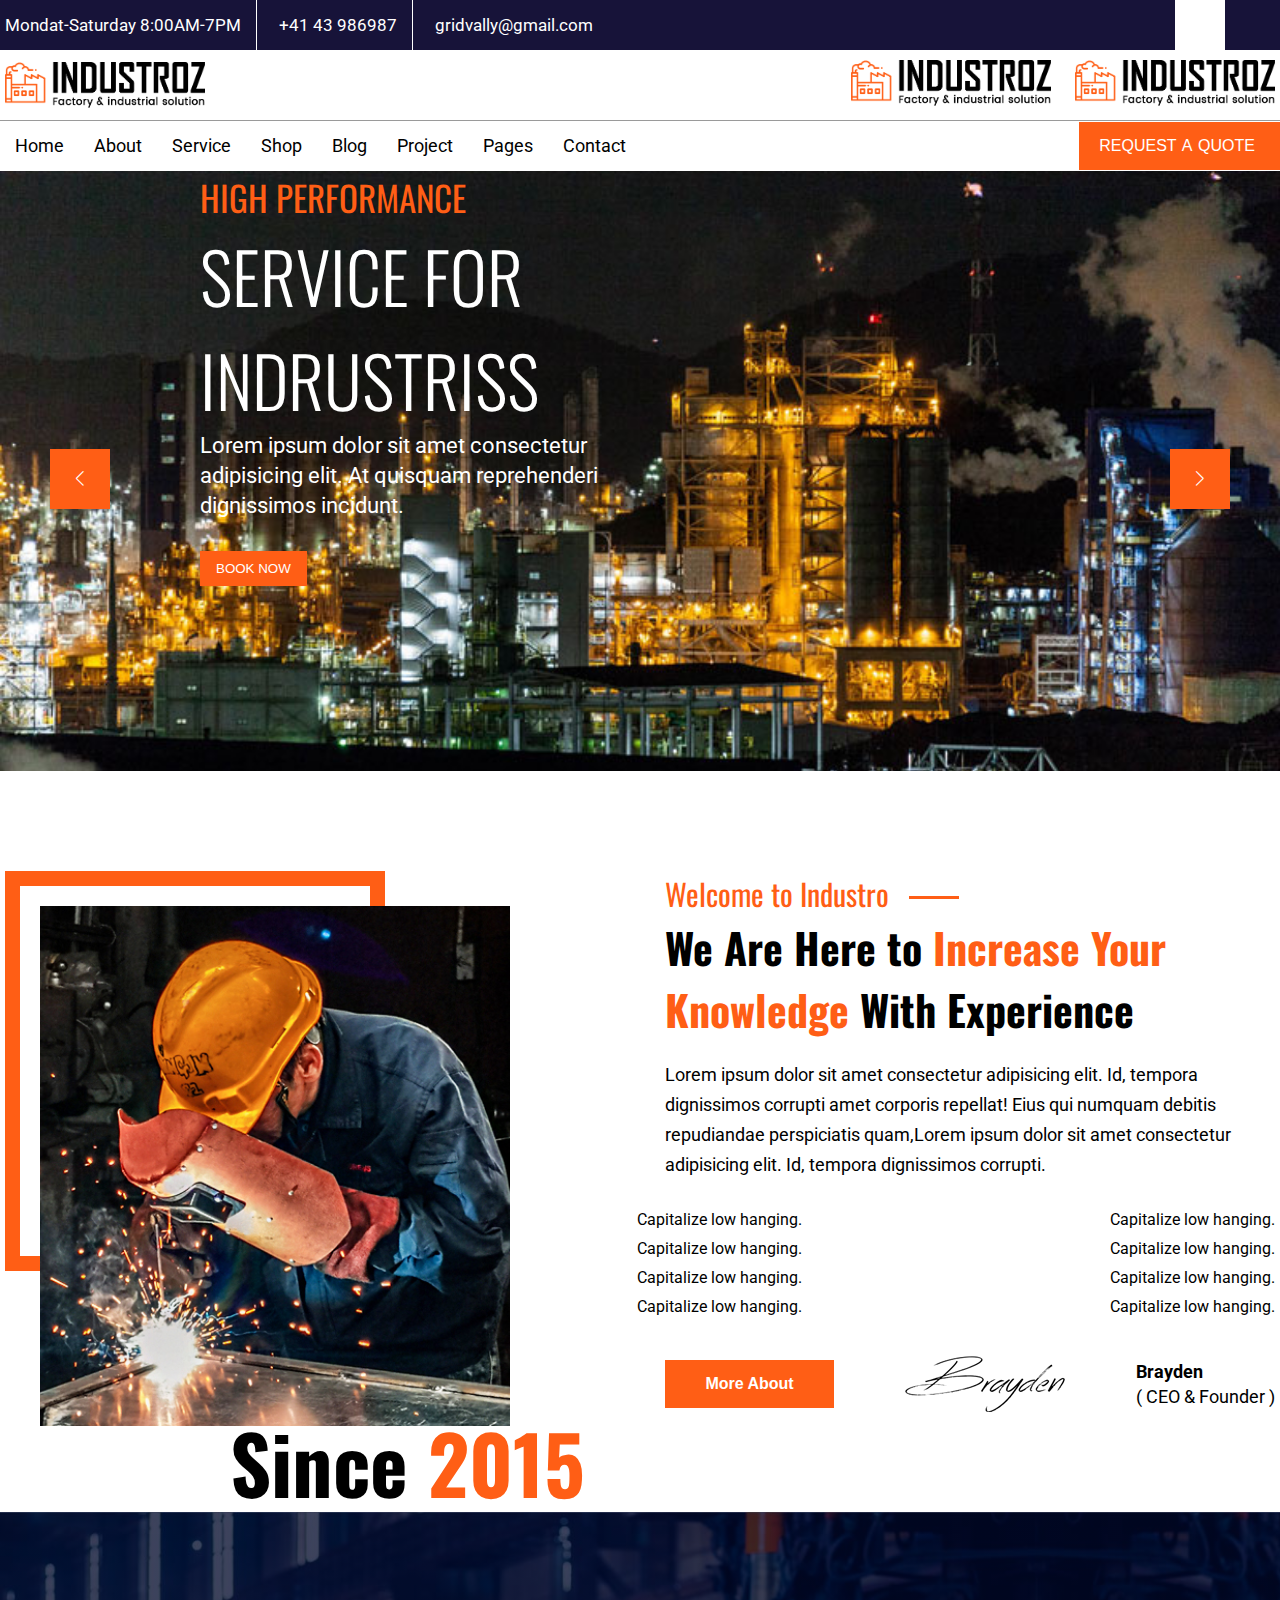
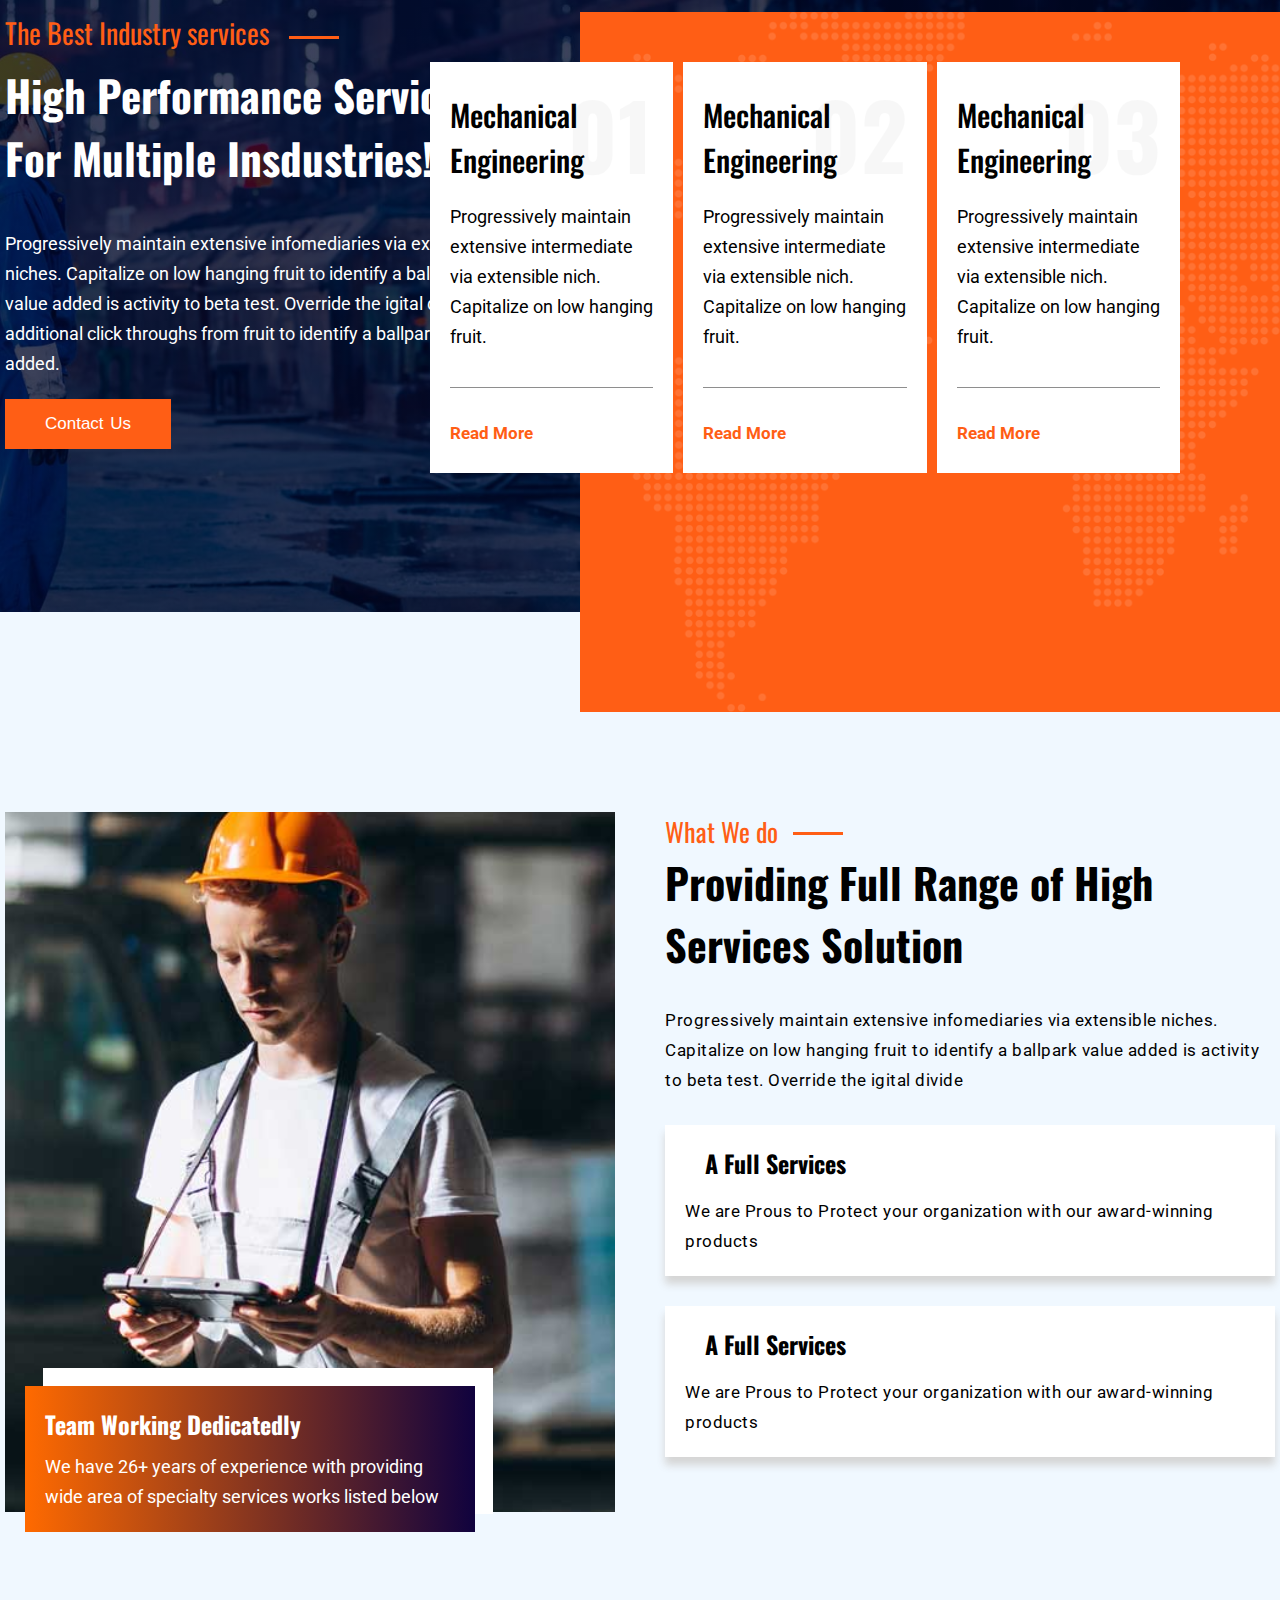
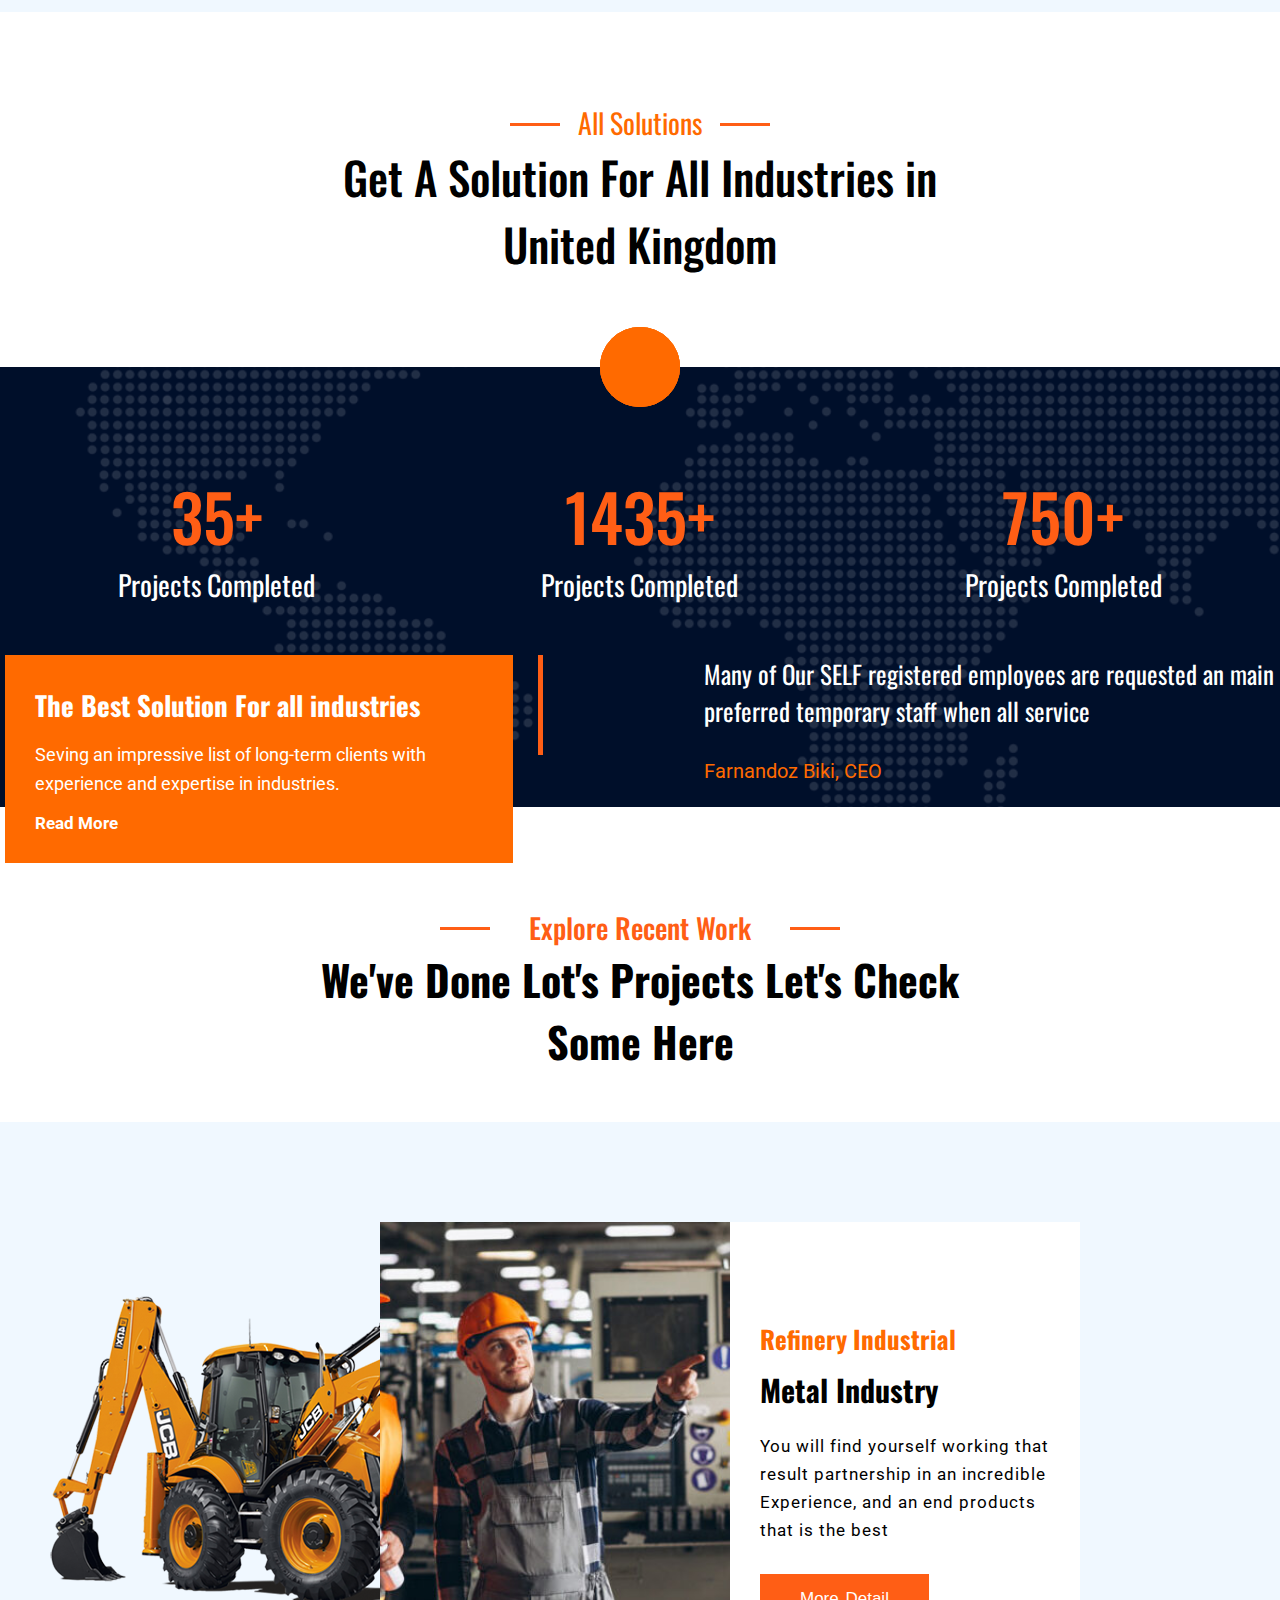
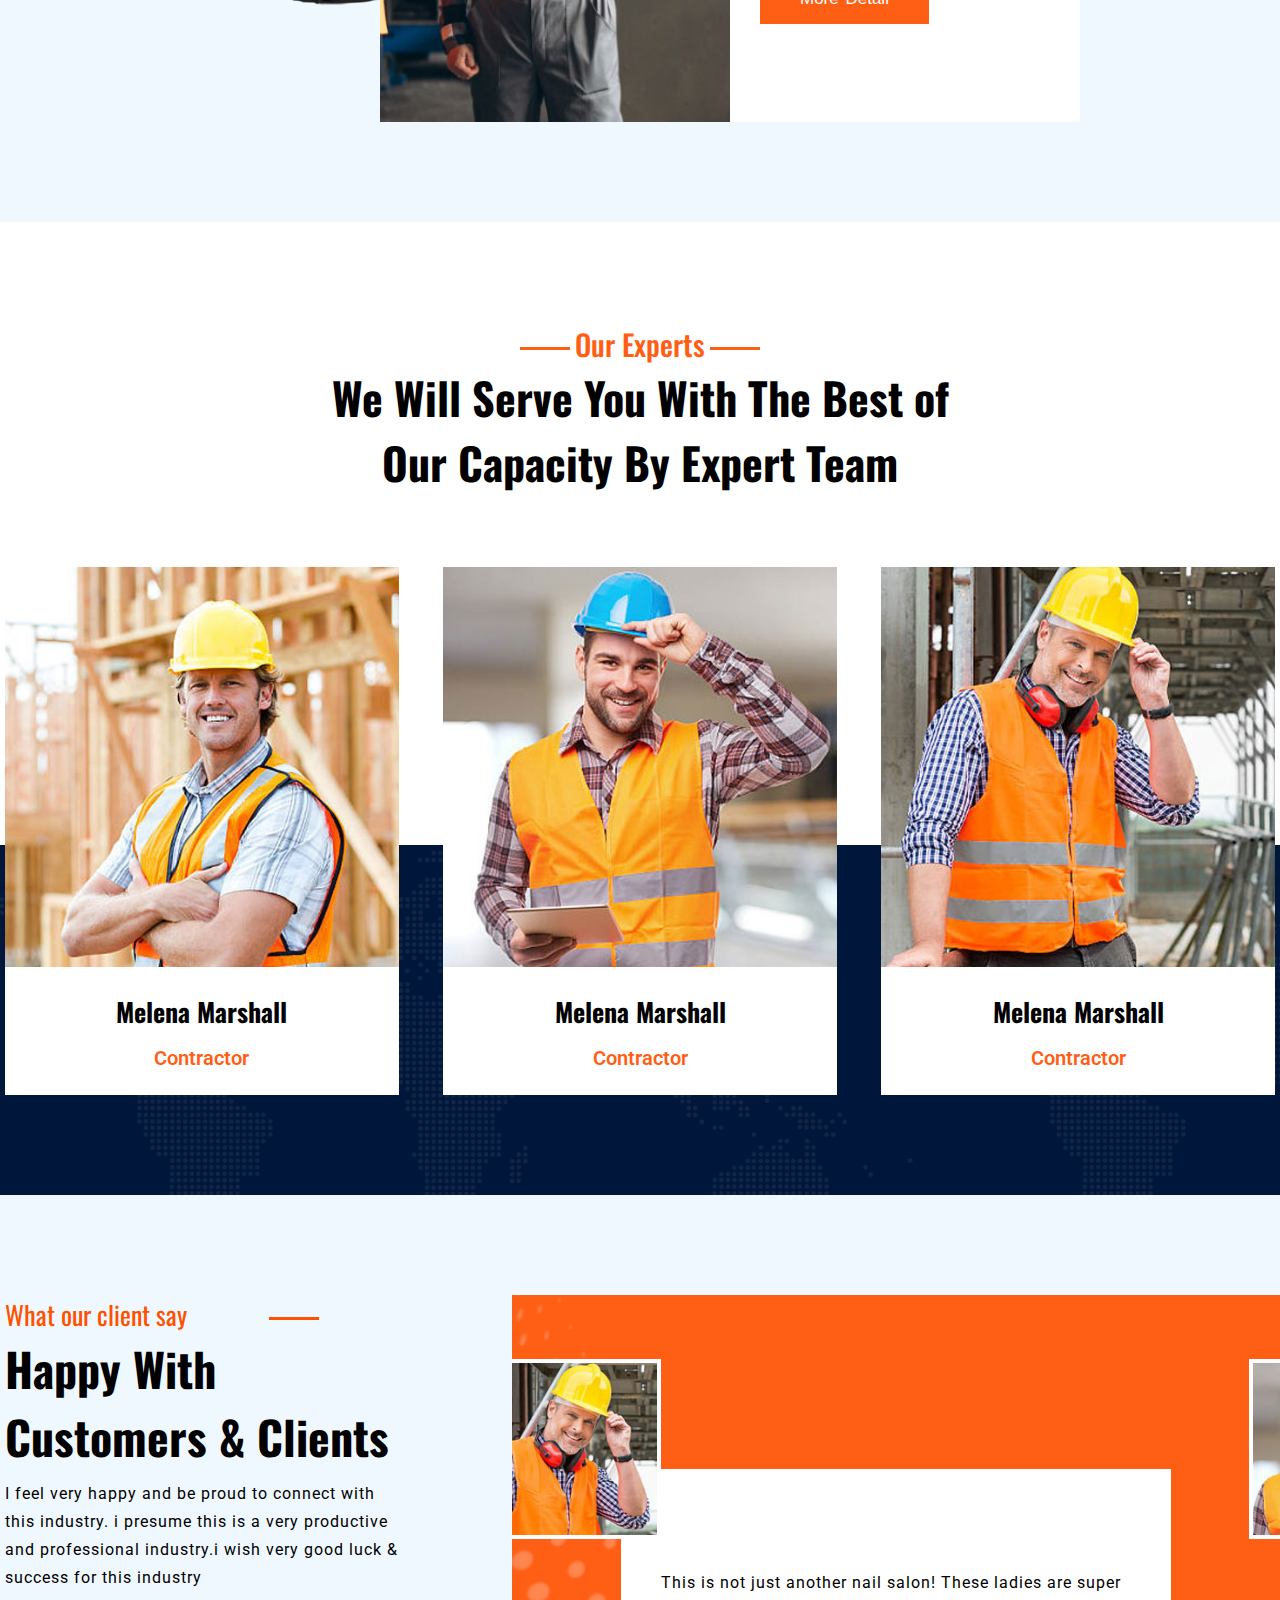
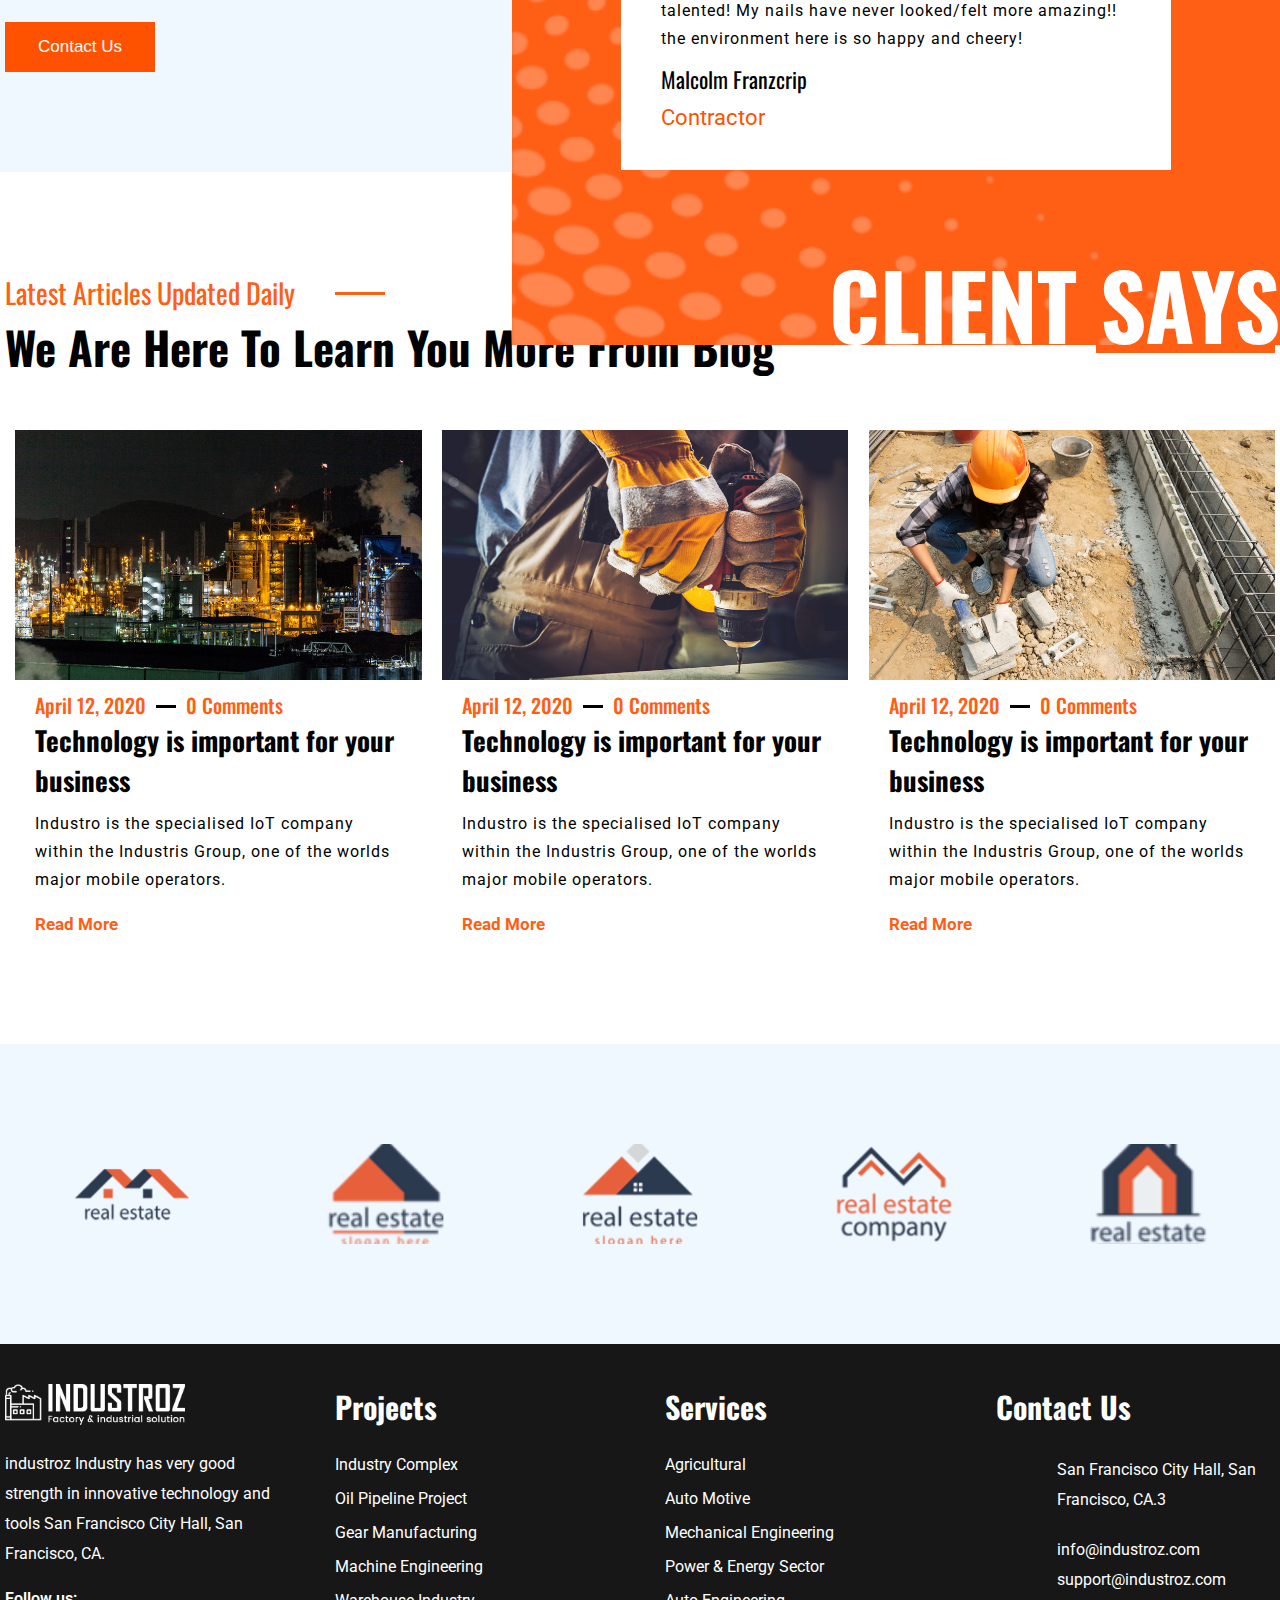
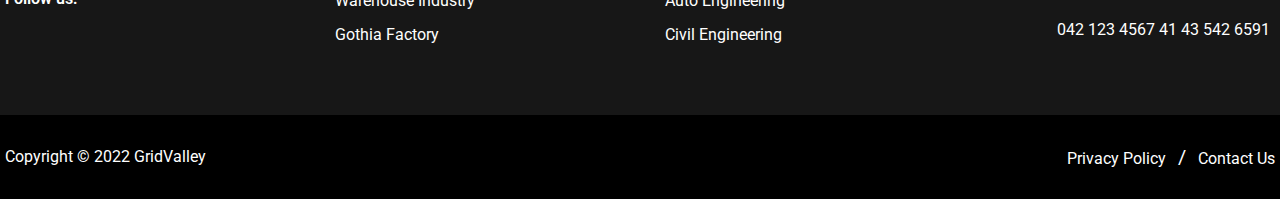
<file: index.html>
<!DOCTYPE html>
<html lang="en">

<head>
    <meta charset="UTF-8">
    <meta http-equiv="X-UA-Compatible" content="IE=edge">
    <meta name="viewport" content="width=device-width, initial-scale=1.0">
    <title>Document</title>
    <link rel="stylesheet" href="style.css">
    <link rel="stylesheet" href="https://cdnjs.cloudflare.com/ajax/libs/font-awesome/6.1.1/css/all.min.css"
        integrity="sha512-KfkfwYDsLkIlwQp6LFnl8zNdLGxu9YAA1QvwINks4PhcElQSvqcyVLLD9aMhXd13uQjoXtEKNosOWaZqXgel0g=="
        crossorigin="anonymous" referrerpolicy="no-referrer" />
    <link rel="stylesheet" href="https://unpkg.com/swiper/swiper-bundle.min.css" />
</head>

<body>
    <header>
        <div class="headtop">
            <div class="headtopleft">
                <span>Mondat-Saturday 8:00AM-7PM</span>
                <span class="spa"><i class="fa-solid fa-phone"></i> +41 43 986987</span>
                <span><i class="fa-solid fa-envelope"></i> gridvally@gmail.com</span>
            </div>
            <div class="headertopright">
                <i class="fa-solid fa-magnifying-glass"></i>
            </div>
        </div>
        <div class="headcenter">
            <img src="yellowlogo.png" alt="">
            <div class="headcenterright">
                <img src="yellowlogo.png" alt="">
                <img src="yellowlogo.png" alt="">
            </div>
        </div>
    </header>
    <div class="headbotom">
        <ul class="menu">
            <li class="container">Home
                <ul class="coblr">
                    <li>Main Home</li>
                    <li>Main Home</li>
                    <li>Main Home</li>
                    <li>Main Home</li>
                    <li>Main Home</li>
                    <li>Main Home</li>
                    <li>Main Home</li>
                    <li>Main Home</li>
                    <li>Main Home</li>
                    <li>Main Home</li>
                    <li>Main Home</li>
                </ul>
            </li>
            <li class="container">About
                <ul class="coblr">
                    <li>Main Home</li>
                    <li>Main Home</li>
                    <li>Main Home</li>
                    <li>Main Home</li>
                    <li>Main Home</li>
                    <li>Main Home</li>

                </ul>
            </li>
            <li class="container">Service
                <ul class="coblr">
                    <li>Main Home</li>
                    <li>Main Home</li>
                    <li>Main Home</li>
                    <li>Main Home</li>
                    <li>Main Home</li>
                    <li>Main Home</li>
                </ul>
            </li>
            <li class="container">Shop
                <ul class="coblr">
                    <li>Main Home</li>
                    <li>Main Home</li>
                    <li>Main Home</li>
                    <li>Main Home</li>
                    <li>Main Home</li>

                </ul>
            </li>
            <li class="container">Blog
                <ul class="coblr">
                    <li>Main Home</li>
                    <li>Main Home</li>
                    <li>Main Home</li>

                </ul>
            </li>
            <li class="container">Project
                <ul class="coblr">
                    <li>Main Home</li>
                    <li>Main Home</li>
                    <li>Main Home</li>
                    <li>Main Home</li>
                    <li>Main Home</li>
                    <li>Main Home</li>
                    <li>Main Home</li>
                    <li>Main Home</li>

                </ul>
            </li>
            <li class="container">Pages
                <ul class="coblr">
                    <li>Main Home</li>
                    <li>Main Home</li>
                    <li>Main Home</li>
                    <li>Main Home</li>
                    <li>Main Home</li>
                    <li>Main Home</li>

                </ul>
            </li>
            <li class="container">Contact
            </li>
        </ul>
        <button>REQUEST A QUOTE <i class="fa-solid fa-arrow-right-long"></i></button>
        <i class="fa-solid fa-bars"></i>
    </div>
    <section class="banner">
        <div class="swiper mySwiper1">
            <div class="swiper-wrapper">
                <div class="swiper-slide aaaa">
                    <div class="bannertext">
                        <h2>HIGH PERFORMANCE</h2>
                        <h1>SERVICE FOR INDRUSTRISS </h1>
                        <P>Lorem ipsum dolor sit amet consectetur adipisicing elit. At quisquam reprehenderi dignissimos
                            incidunt.</P>
                        <button>BOOK NOW</button>
                    </div>
                </div>
                <div class="swiper-slide bbbb">
                    <div class="bannertext">
                        <h2>HIGH PERFORMANCE</h2>
                        <h1>SERVICE FOR INDRUSTRISS </h1>
                        <P>Lorem ipsum dolor sit amet consectetur adipisicing elit. At quisquam reprehenderi dignissimos
                            incidunt.</P>
                        <button>BOOK NOW</button>
                    </div>
                </div>
                <div class="swiper-slide cccc">
                    <div class="bannertext">
                        <h2>HIGH PERFORMANCE</h2>
                        <h1>SERVICE FOR INDRUSTRISS </h1>
                        <P>Lorem ipsum dolor sit amet consectetur adipisicing elit. At quisquam reprehenderi dignissimos
                            incidunt.</P>
                        <button>BOOK NOW</button>
                    </div>
                </div>
            </div>
            <div class="swiper-button-next"></div>
            <div class="swiper-button-prev"></div>
        </div>
    </section>
    <section class="since">
        <div class="sinceleft">
            <div class="redbx">
                <img src="s1.jpg" alt="">
            </div>
            <h1 class="para">Since <span>2015</span></h1>
        </div>
        <div class="sinceright">
            <h2 class="mangos">Welcome to Industro </h2>
            <h1>We Are Here to <span>Increase Your Knowledge</span> With Experience</h1>
            <P>Lorem ipsum dolor sit amet consectetur adipisicing elit. Id, tempora dignissimos corrupti amet corporis
                repellat! Eius qui numquam debitis repudiandae perspiciatis quam,Lorem ipsum dolor sit amet consectetur
                adipisicing elit. Id, tempora dignissimos corrupti.</P>
            <div class="liste">
                <ul>
                    <li><i class="fa-solid fa-square-check"></i> Capitalize low hanging.</li>
                    <li><i class="fa-solid fa-square-check"></i> Capitalize low hanging.</li>
                    <li><i class="fa-solid fa-square-check"></i> Capitalize low hanging.</li>
                    <li><i class="fa-solid fa-square-check"></i> Capitalize low hanging.</li>
                </ul>
                <ul>
                    <li><i class="fa-solid fa-square-check"></i> Capitalize low hanging.</li>
                    <li><i class="fa-solid fa-square-check"></i> Capitalize low hanging.</li>
                    <li><i class="fa-solid fa-square-check"></i> Capitalize low hanging.</li>
                    <li><i class="fa-solid fa-square-check"></i> Capitalize low hanging.</li>
                </ul>
            </div>
            <div class="ceosir">
                <button>More About</button>
                <img src="sign.png" alt="">
                <div class="minister">
                    <h4>Brayden</h4>
                    <span>( CEO & Founder )</span>
                </div>
            </div>
        </div>
    </section>
    <section class="service">
        <div class="serviceleft">
            <h2 class="orang">The Best Industry services</h2>
            <h1>High Performance Services For Multiple Insdustries!</h1>
            <p>Progressively maintain extensive infomediaries via extensible niches. Capitalize on low hanging fruit to
                identify a ballpark value added is activity to beta test. Override the igital divide with additional
                click throughs from fruit to identify a ballpark value added.</p>
            <button>Contact Us</button>
        </div>
        <div class="servicerightWrap">
            <div class="serviceright">
                <div class="servicrap">
                    <div class="swiper mySwiper2">
                        <div class="swiper-wrapper">
                            <div class="swiper-slide">
                                <div class="servicetext">
                                    <i class="fa-solid fa-robot inmnmn"></i>
                                    <h1>Mechanical Engineering</h1>
                                    <p>Progressively maintain extensive intermediate via extensible nich. Capitalize on
                                        low
                                        hanging
                                        fruit. </p>
                                    <a href="*">Read More <i class="fa-solid fa-arrow-right-long icccoo"></i></a>
                                    <h2 class="secenn">01</h2>
                                </div>
                            </div>
                            <div class="swiper-slide">
                                <div class="servicetext">
                                    <i class="fa-solid fa-robot inmnmn"></i>
                                    <h1>Mechanical Engineering</h1>
                                    <p>Progressively maintain extensive intermediate via extensible nich. Capitalize on
                                        low
                                        hanging
                                        fruit. </p>
                                    <a href="*">Read More <i class="fa-solid fa-arrow-right-long icccoo"></i></a>
                                    <h2 class="secenn">02</h2>
                                </div>
                            </div>
                            <div class="swiper-slide">
                                <div class="servicetext">
                                    <i class="fa-solid fa-robot inmnmn"></i>
                                    <h1>Mechanical Engineering</h1>
                                    <p>Progressively maintain extensive intermediate via extensible nich. Capitalize on
                                        low
                                        hanging
                                        fruit. </p>
                                    <a href="*">Read More <i class="fa-solid fa-arrow-right-long icccoo"></i></a>
                                    <h2 class="secenn">03</h2>
                                </div>
                            </div>
                            <div class="swiper-slide">
                                <div class="servicetext">
                                    <i class="fa-solid fa-robot inmnmn"></i>
                                    <h1>Mechanical Engineering</h1>
                                    <p>Progressively maintain extensive intermediate via extensible nich. Capitalize on
                                        low
                                        hanging
                                        fruit. </p>
                                    <a href="*">Read More <i class="fa-solid fa-arrow-right-long icccoo"></i></a>
                                    <h2 class="secenn">04</h2>
                                </div>
                            </div>
                            <div class="swiper-slide">
                                <div class="servicetext">
                                    <i class="fa-solid fa-robot inmnmn"></i>
                                    <h1>Mechanical Engineering</h1>
                                    <p>Progressively maintain extensive intermediate via extensible nich. Capitalize on
                                        low
                                        hanging
                                        fruit. </p>
                                    <a href="*">Read More <i class="fa-solid fa-arrow-right-long icccoo"></i></a>
                                    <h2 class="secenn">05</h2>
                                </div>
                            </div>
                            <div class="swiper-slide">
                                <div class="servicetext">
                                    <i class="fa-solid fa-robot inmnmn"></i>
                                    <h1>Mechanical Engineering</h1>
                                    <p>Progressively maintain extensive intermediate via extensible nich. Capitalize on
                                        low
                                        hanging
                                        fruit. </p>
                                    <a href="*">Read More <i class="fa-solid fa-arrow-right-long icccoo"></i></a>
                                    <h2 class="secenn">06</h2>
                                </div>
                            </div>
                        </div>
                        <div class="swiper-button-next tow">
                            <i class="fa-solid fa-arrow-right-long"></i>
                        </div>
                        <div class="swiper-button-prev one">
                            <i class="fa-solid fa-arrow-left-long"></i>
                        </div>
                    </div>
                </div>
            </div>
        </div>
        <div class="sobis"></div>
    </section>
    <section class="ranger">
        <div class="rangerleft">
            <div class="rangeleftext">
                <div class="rangeleftextContent">
                    <h2>Team Working Dedicatedly</h2>
                    <p>We have 26+ years of experience with providing wide area of specialty services works listed below
                    </p>
                </div>
            </div>
        </div>
        <div class="rangerright">
            <h2 class="paropp">What We do </h2>
            <h1>Providing Full Range of High Services Solution</h1>
            <p>Progressively maintain extensive infomediaries via extensible niches. Capitalize on low hanging fruit to
                identify a ballpark value added is activity to beta test. Override the igital divide</p>

            <div class="mortex">
                <div class="moeeerr">
                    <i class="fa-solid fa-robot"></i>
                    <h2>A Full Services</h2>
                </div>
                <p>We are Prous to Protect your organization with our award-winning products</p>
            </div>
            <div class="mortex">
                <div class="moeeerr">
                    <i class="fa-solid fa-robot"></i>
                    <h2>A Full Services</h2>
                </div>
                <p>We are Prous to Protect your organization with our award-winning products</p>
            </div>
        </div>
    </section>
    <section class="solutions">
        <div class="solutiontop">
            <h2 class="mlpokn">All Solutions</h2>
            <h1>Get A Solution For All Industries in United Kingdom</h1>
        </div>
        <div class="anmaton">
            <div class="circle">
                <div class="center"><i class="fa-solid fa-play"></i></div>
                <div class="center1"></div>
                <div class="center2"></div>
                <div class="center3"></div>
            </div>
        </div>
        <div class="solutionBtm">
            <div class="solitop">
                <div class="singlsoul">
                    <h1>35+</h1>
                    <h2>Projects Completed</h2>
                </div>
                <div class="singlsoul">
                    <h1>1435+</h1>
                    <h2>Projects Completed</h2>
                </div>
                <div class="singlsoul">
                    <h1>750+</h1>
                    <h2>Projects Completed</h2>
                </div>
            </div>
            <div class="solitom">
                <div class="ramboleft">
                    <h2>The Best Solution For all industries</h2>
                    <p>Seving an impressive list of long-term clients with experience and expertise in industries.</p>
                    <a href="*">Read More <i class="fa-solid fa-arrow-right-long icccoooo"></i></a>
                </div>
                <div class="ramboright">
                    <h2>Many of Our SELF registered employees are requested an main preferred temporary staff when all
                        service</h2>
                    <span>Farnandoz Biki, CEO</span>
                    <i class="fa fa-quote-left"></i>
                </div>
            </div>
        </div>
    </section>
    <section class="express">
        <div class="expresstop">
            <h2 class="mlpoknmm">Explore Recent Work</h2>
            <h1>We've Done Lot's Projects Let's Check Some Here</h1>
        </div>
        <div class="expressbtom">
            <div class="ceanee">
                <img src="crane.png" alt="">
            </div>
            <div class="expreswrap">





                <div class="swiper mySwiper3">
                    <div class="swiper-wrapper">
                        <div class="swiper-slide">
                            <div class="expresslid">
                                <div class="expressleft">
                                    <img src="pic4-373x469.jpg" alt="">
                                </div>
                                <div class="expressright">
                                    <h2>Refinery Industrial</h2>
                                    <h1>Metal Industry</h1>
                                    <p>You will find yourself working that result partnership in an incredible
                                        Experience, and an
                                        end products that is the best</p>
                                    <button>More Detail</button>
                                </div>
                            </div>
                        </div>
                        <div class="swiper-slide">
                            <div class="expresslid">
                                <div class="expressleft">
                                    <img src="pic9-373x469.jpg" alt="">
                                </div>
                                <div class="expressright">
                                    <h2>Refinery Industrial</h2>
                                    <h1>Metal Industry</h1>
                                    <p>You will find yourself working that result partnership in an incredible
                                        Experience, and an
                                        end products that is the best</p>
                                    <button>More Detail</button>
                                </div>
                            </div>
                        </div>
                        <div class="swiper-slide">
                            <div class="expresslid">
                                <div class="expressleft">
                                    <img src="pic11-373x469.jpg" alt="">
                                </div>
                                <div class="expressright">
                                    <h2>Refinery Industrial</h2>
                                    <h1>Metal Industry</h1>
                                    <p>You will find yourself working that result partnership in an incredible
                                        Experience, and an
                                        end products that is the best</p>
                                    <button>More Detail</button>
                                </div>
                            </div>
                        </div>
                        <div class="swiper-slide">
                            <div class="expresslid">
                                <div class="expressleft">
                                    <img src="pic3-2-373x469.jpg" alt="">
                                </div>
                                <div class="expressright">
                                    <h2>Refinery Industrial</h2>
                                    <h1>Metal Industry</h1>
                                    <p>You will find yourself working that result partnership in an incredible
                                        Experience, and an
                                        end products that is the best</p>
                                    <button>More Detail</button>
                                </div>
                            </div>
                        </div>
                        <div class="swiper-slide">
                            <div class="expresslid">
                                <div class="expressleft">
                                    <img src="pic4-1-373x469.jpg" alt="">
                                </div>
                                <div class="expressright">
                                    <h2>Refinery Industrial</h2>
                                    <h1>Metal Industry</h1>
                                    <p>You will find yourself working that result partnership in an incredible
                                        Experience, and an
                                        end products that is the best</p>
                                    <button>More Detail</button>
                                </div>
                            </div>
                        </div>
                        <div class="swiper-slide">
                            <div class="expresslid">
                                <div class="expressleft">
                                    <img src="pic6-1-373x469.jpg" alt="">
                                </div>
                                <div class="expressright">
                                    <h2>Refinery Industrial</h2>
                                    <h1>Metal Industry</h1>
                                    <p>You will find yourself working that result partnership in an incredible
                                        Experience, and an
                                        end products that is the best</p>
                                    <button>More Detail</button>
                                </div>
                            </div>
                        </div>
                    </div>
                </div>
                <div class="arroleft">
                    <div class="swiper-button-prev four">
                        <i class="fa-solid fa-arrow-left-long"></i>
                    </div>
                </div>
                <div class="arroright">
                    <div class="swiper-button-next three">
                        <i class="fa-solid fa-arrow-right-long"></i>
                    </div>
                </div>
            </div>
        </div>
    </section>
    <section class="expert">
        <div class="expertop">
            <h2 class="mnbvcxz">Our Experts</h2>
            <h1>We Will Serve You With The Best of Our Capacity By Expert Team</h1>
        </div>
        <div class="experbottom">
            <div class="mainisue">
                <div class="expertwrap">
                    <div class="expertsingl">
                        <div class="exprsingtop">
                            <div class="secret">
                                <p>The Chief Operating Officer (COO) is responsible for the corporate improvement
                                    programme and for driving operational efficiency across Equinors eight business
                                    areas. </p>
                                <ul>
                                    <li><i class="fa-brands fa-facebook-f"></i></li>
                                    <li><i class="fa-brands fa-twitter"></i></li>
                                    <li><i class="fa-brands fa-instagram"></i></li>
                                    <li><i class="fa-brands fa-linkedin-in"></i></li>
                                </ul>
                            </div>
                        </div>
                        <div class="exprsingbottom">
                            <h3>Melena Marshall</h3>
                            <span>Contractor</span>
                        </div>
                    </div>
                    <div class="expertsingl">
                        <div class="exprsingtop exprsingtop2">
                            <div class="secret">
                                <p>The Chief Operating Officer (COO) is responsible for the corporate improvement
                                    programme and for driving operational efficiency across Equinors eight business
                                    areas. </p>
                                <ul>
                                    <li><i class="fa-brands fa-facebook-f"></i></li>
                                    <li><i class="fa-brands fa-twitter"></i></li>
                                    <li><i class="fa-brands fa-instagram"></i></li>
                                    <li><i class="fa-brands fa-linkedin-in"></i></li>
                                </ul>
                            </div>
                        </div>
                        <div class="exprsingbottom">
                            <h3>Melena Marshall</h3>
                            <span>Contractor</span>
                        </div>
                    </div>
                    <div class="expertsingl">
                        <div class="exprsingtop exprsingtop3">
                            <div class="secret">
                                <p>The Chief Operating Officer (COO) is responsible for the corporate improvement
                                    programme and for driving operational efficiency across Equinors eight business
                                    areas. </p>
                                <ul>
                                    <li><i class="fa-brands fa-facebook-f"></i></li>
                                    <li><i class="fa-brands fa-twitter"></i></li>
                                    <li><i class="fa-brands fa-instagram"></i></li>
                                    <li><i class="fa-brands fa-linkedin-in"></i></li>
                                </ul>
                            </div>
                        </div>
                        <div class="exprsingbottom">
                            <h3>Melena Marshall</h3>
                            <span>Contractor</span>
                        </div>
                    </div>
                </div>
            </div>
        </div>
    </section>
    <section class="clinter">
        <div class="clinterleft">
            <h2 class="qwert">What our client say </h2>
            <h1>Happy With Customers & Clients</h1>
            <p>I feel very happy and be proud to connect with this industry. i presume this is a very productive and
                professional industry.i wish very good luck & success for this industry</p>
            <button>Contact Us</button>
        </div>
        <div class="clinterright">
            <div class="clientraper">
                <div class="swiper mySwiper4">
                    <div class="swiper-wrapper">
                        <div class="swiper-slide">
                            <div class="qwertyu">
                                <div class="singlclient">
                                    <i class="fa-solid fa-quote-left"></i>
                                    <p>This is not just another nail salon! These ladies are super talented! My nails
                                        have
                                        never
                                        looked/felt more amazing!! the environment here is so happy and cheery!</p>
                                    <h3>Malcolm Franzcrip</h3>
                                    <span>Contractor</span>
                                    <div class="imagers">
                                        <img src="pic4-2.jpg" alt="">
                                    </div>
                                </div>
                            </div>
                        </div>
                        <div class="swiper-slide">
                            <div class="qwertyu">
                                <div class="singlclient">
                                    <i class="fa-solid fa-quote-left"></i>
                                    <p>This is not just another nail salon! These ladies are super talented! My nails
                                        have
                                        never
                                        looked/felt more amazing!! the environment here is so happy and cheery!</p>
                                    <h3>Malcolm Franzcrip</h3>
                                    <span>Contractor</span>
                                    <div class="imagers">
                                        <img src="pic3-5.jpg" alt="">
                                    </div>
                                </div>
                            </div>
                        </div>
                        <div class="swiper-slide">
                            <div class="qwertyu">
                                <div class="singlclient">
                                    <i class="fa-solid fa-quote-left"></i>
                                    <p>This is not just another nail salon! These ladies are super talented! My nails
                                        have
                                        never
                                        looked/felt more amazing!! the environment here is so happy and cheery!</p>
                                    <h3>Malcolm Franzcrip</h3>
                                    <span>Contractor</span>
                                    <div class="imagers">
                                        <img src="pic1-5.jpg" alt="">
                                    </div>
                                </div>
                            </div>
                        </div>
                        <div class="swiper-slide">
                            <div class="qwertyu">
                                <div class="singlclient">
                                    <i class="fa-solid fa-quote-left"></i>
                                    <p>This is not just another nail salon! These ladies are super talented! My nails
                                        have
                                        never
                                        looked/felt more amazing!! the environment here is so happy and cheery!</p>
                                    <h3>Malcolm Franzcrip</h3>
                                    <span>Contractor</span>
                                    <div class="imagers">
                                        <img src="pic2-4.jpg" alt="">
                                    </div>
                                </div>
                            </div>
                        </div>
                    </div>
                    <div class="zaqleft">
                        <div class="swiper-button-next five">

                            <i class="fa-solid fa-arrow-right-long"></i>
                        </div>
                    </div>
                    <div class="zaqright">
                        <div class="swiper-button-prev six">
                            <i class="fa-solid fa-arrow-left-long"></i>
                        </div>
                    </div>

                </div>
                <h1 class="lkjhg">CLIENT SAYS</h1>
            </div>
        </div>
    </section>
    <section class="learn">
        <div class="learntop">
            <div class="learnleft">
                <h2 class="lkjiop">Latest Articles Updated Daily</h2>
                <h1>We Are Here To Learn You More From Blog</h1>
            </div>
            <button>More Details</button>
        </div>
        <div class="learnbottom">
            <a href="singleblog.html">
                <div class="learnsingl">
                    <div class="learnbottomtop">
                        <img src="pic10.jpg" alt="">
                    </div>
                    <div class="learnbottobtmm">
                        <div class="hhhhhh">
                            <h2>April 12, 2020</h2>
                            <h2 class="affiee">0 Comments</h2>
                        </div>
                        <h1>Technology is important for your business</h1>
                        <p>Industro is the specialised IoT company within the Industris Group, one of the worlds major
                            mobile operators.</p>
                        <a class="readMore" href="*">Read More <i class="fa-solid fa-arrow-right-long iiiea"></i></a>
                    </div>
                </div>
            </a>
            <a href="singleblog.html">
                <div class="learnsingl">
                    <div class="learnbottomtop">
                        <img src="pic6.jpg" alt="">
                    </div>
                    <div class="learnbottobtmm">
                        <div class="hhhhhh">
                            <h2>April 12, 2020</h2>
                            <h2 class="affiee">0 Comments</h2>
                        </div>
                        <h1>Technology is important for your business</h1>
                        <p>Industro is the specialised IoT company within the Industris Group, one of the worlds major
                            mobile operators.</p>
                        <a class="readMore" href="*">Read More <i class="fa-solid fa-arrow-right-long iiiea"></i></a>
                    </div>
                </div>
            </a>
            <a href="singleblog.html">
                <div class="learnsingl">

                    <div class="learnbottomtop">
                        <img src="pic11.jpg" alt="">
                    </div>
                    <div class="learnbottobtmm">
                        <div class="hhhhhh">
                            <h2>April 12, 2020</h2>
                            <h2 class="affiee">0 Comments</h2>
                        </div>
                        <h1>Technology is important for your business</h1>
                        <p>Industro is the specialised IoT company within the Industris Group, one of the worlds major
                            mobile operators.</p>
                        <a class="readMore" href="*">Read More <i class="fa-solid fa-arrow-right-long iiiea"></i></a>
                    </div>
                </div>
            </a>
        </div>
    </section>
    <section class="lonely">
        <div class="lonleywraper">
            <div class="swiper mySwiper5">
                <div class="swiper-wrapper">
                    <div class="swiper-slide">
                        <div class="imalkh">
                            <div class="kjhgfd">
                                <img src="w1.png" alt="">
                            </div>
                        </div>
                    </div>
                    <div class="swiper-slide">
                        <div class="imalkh">
                            <div class="kjhgfd">
                                <img src="w2.png" alt="">
                            </div>
                        </div>
                    </div>
                    <div class="swiper-slide">
                        <div class="imalkh">
                            <div class="kjhgfd">
                                <img src="w3.png" alt="">
                            </div>
                        </div>
                    </div>
                    <div class="swiper-slide">
                        <div class="imalkh">
                            <div class="kjhgfd">
                                <img src="w4.png" alt="">
                            </div>
                        </div>
                    </div>
                    <div class="swiper-slide">
                        <div class="imalkh">
                            <div class="kjhgfd">
                                <img src="w5.png" alt="">
                            </div>
                        </div>
                    </div>
                    <div class="swiper-slide">
                        <div class="imalkh">
                            <div class="kjhgfd">
                                <img src="w6.png" alt="">
                            </div>
                        </div>
                    </div>
                </div>
            </div>
        </div>
    </section>
    <footer>
        <div class="footertop">
            <div class="footersingl">
                <img src="logo-white-2.png" alt="">
                <p>industroz Industry has very good strength in innovative technology and tools San Francisco City Hall,
                    San Francisco, CA.</p>
                <div class="flerxer">
                    <span>Follow us:</span>
                    <ul>
                        <li><i class="fa-brands fa-facebook-f"></i></li>
                        <li><i class="fa-brands fa-twitter"></i></li>
                        <li><i class="fa-brands fa-instagram"></i></li>
                        <li><i class="fa-brands fa-linkedin-in"></i></li>
                    </ul>
                </div>
            </div>
            <div class="footersingl">
                <h2>Projects</h2>
                <ul>
                    <li>Industry Complex</li>
                    <li>Oil Pipeline Project</li>
                    <li>Gear Manufacturing</li>
                    <li>Machine Engineering</li>
                    <li>Warehouse Industry</li>
                    <li>Gothia Factory</li>
                </ul>
            </div>
            <div class="footersingl">
                <h2>Services</h2>
                <ul>
                    <li>Agricultural</li>
                    <li>Auto Motive</li>
                    <li>Mechanical Engineering</li>
                    <li>Power & Energy Sector</li>
                    <li>Auto Engineering</li>
                    <li>Civil Engineering</li>
                </ul>
            </div>
            <div class="footersingl">
                <h2>Contact Us</h2>
                <div class="footrtwrap">
                    <div class="footerleft">
                        <i class="fa-solid fa-location-dot"></i>
                    </div>
                    <div class="footerright">
                        <p>San Francisco City Hall, San Francisco, CA.3</p>
                    </div>
                </div>
                <div class="footrtwrap">
                    <div class="footerleft">
                        <i class="fa-solid fa-envelope"></i>
                    </div>
                    <div class="footerright">
                        <p>info@industroz.com support@industroz.com</p>
                    </div>
                </div>
                <div class="footrtwrap">
                    <div class="footerleft">
                        <i class="fa-solid fa-phone"></i>
                    </div>
                    <div class="footerright">
                        <p>042 123 4567 41 43 542 6591</p>
                    </div>
                </div>
            </div>
        </div>
        <div class="footerbottom">
            <p>Copyright &copy; 2022 GridValley</p>
            <p>Privacy Policy <span>/</span> Contact Us</p>
        </div>
    </footer>





    <script src="script.js"></script>
    <script src="https://cdnjs.cloudflare.com/ajax/libs/jquery/3.6.0/jquery.min.js"
        integrity="sha512-894YE6QWD5I59HgZOGReFYm4dnWc1Qt5NtvYSaNcOP+u1T9qYdvdihz0PPSiiqn/+/3e7Jo4EaG7TubfWGUrMQ=="
        crossorigin="anonymous" referrerpolicy="no-referrer"></script>
    <script src="https://unpkg.com/swiper/swiper-bundle.min.js"></script>
    <script>
        var swiper1 = new Swiper(".mySwiper1", {
            navigation: {
                nextEl: ".swiper-button-next",
                prevEl: ".swiper-button-prev",
            },
            loop: true,
            autoplay: true,
            effect: "fade",
        });

        var swiper2 = new Swiper(".mySwiper2", {
            slidesPerView: 3,
            spaceBetween: 10,
            loop: true,
            navigation: {
                nextEl: ".swiper-button-next",
                prevEl: ".swiper-button-prev",
            },
            breakpoints: {
                320: {
                    slidesPerView: 1,
                },
                480: {
                    slidesPerView: 1,
                },
                640: {
                    slidesPerView: 1,
                },
                768: {
                    slidesPerView: 2,
                },
                1024: {
                    slidesPerView: 3,
                },
            }
        });

        var swiper3 = new Swiper(".mySwiper3", {
            navigation: {
                nextEl: ".swiper-button-next",
                prevEl: ".swiper-button-prev",
            },
            loop: true,
        });


        var swiper4 = new Swiper(".mySwiper4", {
            navigation: {
                nextEl: ".swiper-button-next",
                prevEl: ".swiper-button-prev",
            },
            loop: true
        });

        var swiper5 = new Swiper(".mySwiper5", {
            slidesPerView: 5,
            loop: true,
            breakpoints: {
                320: {
                    slidesPerView: 2,
                },
                480: {
                    slidesPerView: 2,
                },
                640: {
                    slidesPerView: 3,
                },
                768: {
                    slidesPerView: 4,
                },
                1024: {
                    slidesPerView: 5,
                },
            }
        });
    </script>
</body>

</html>
</file>
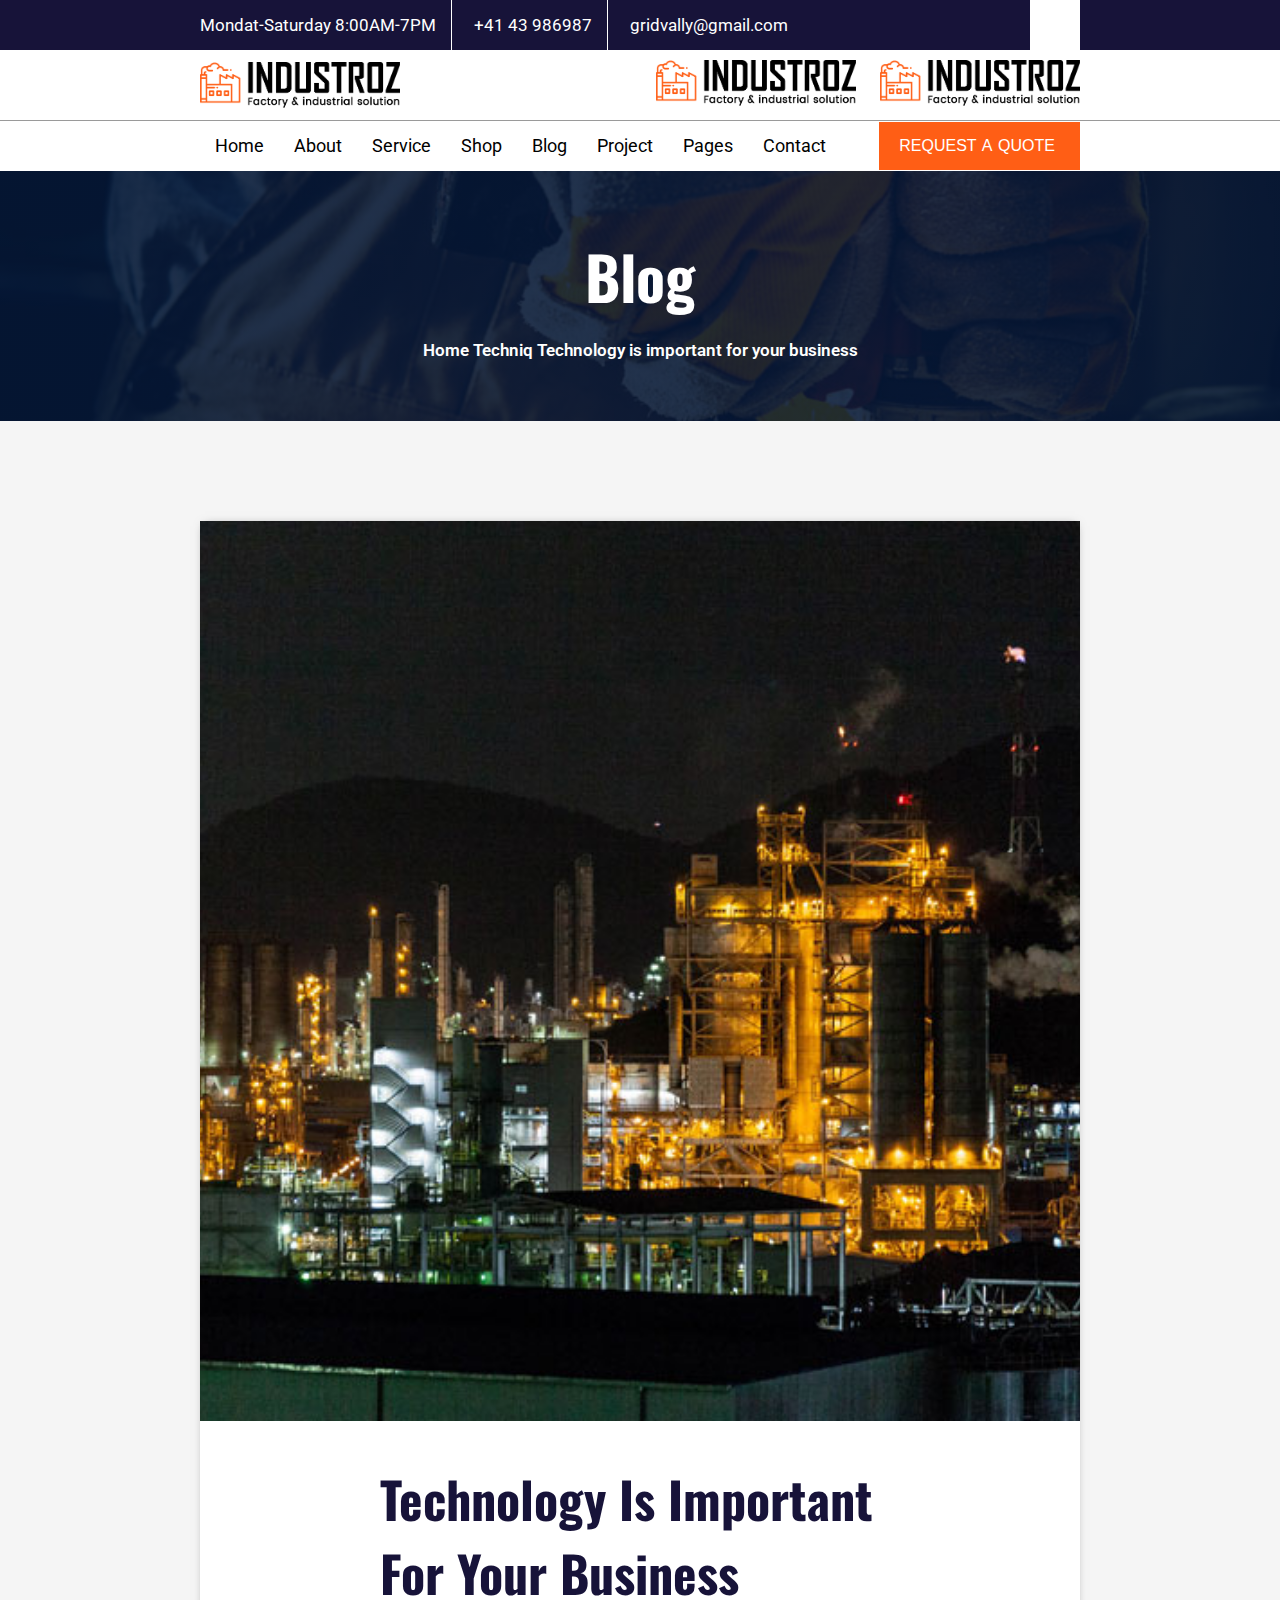
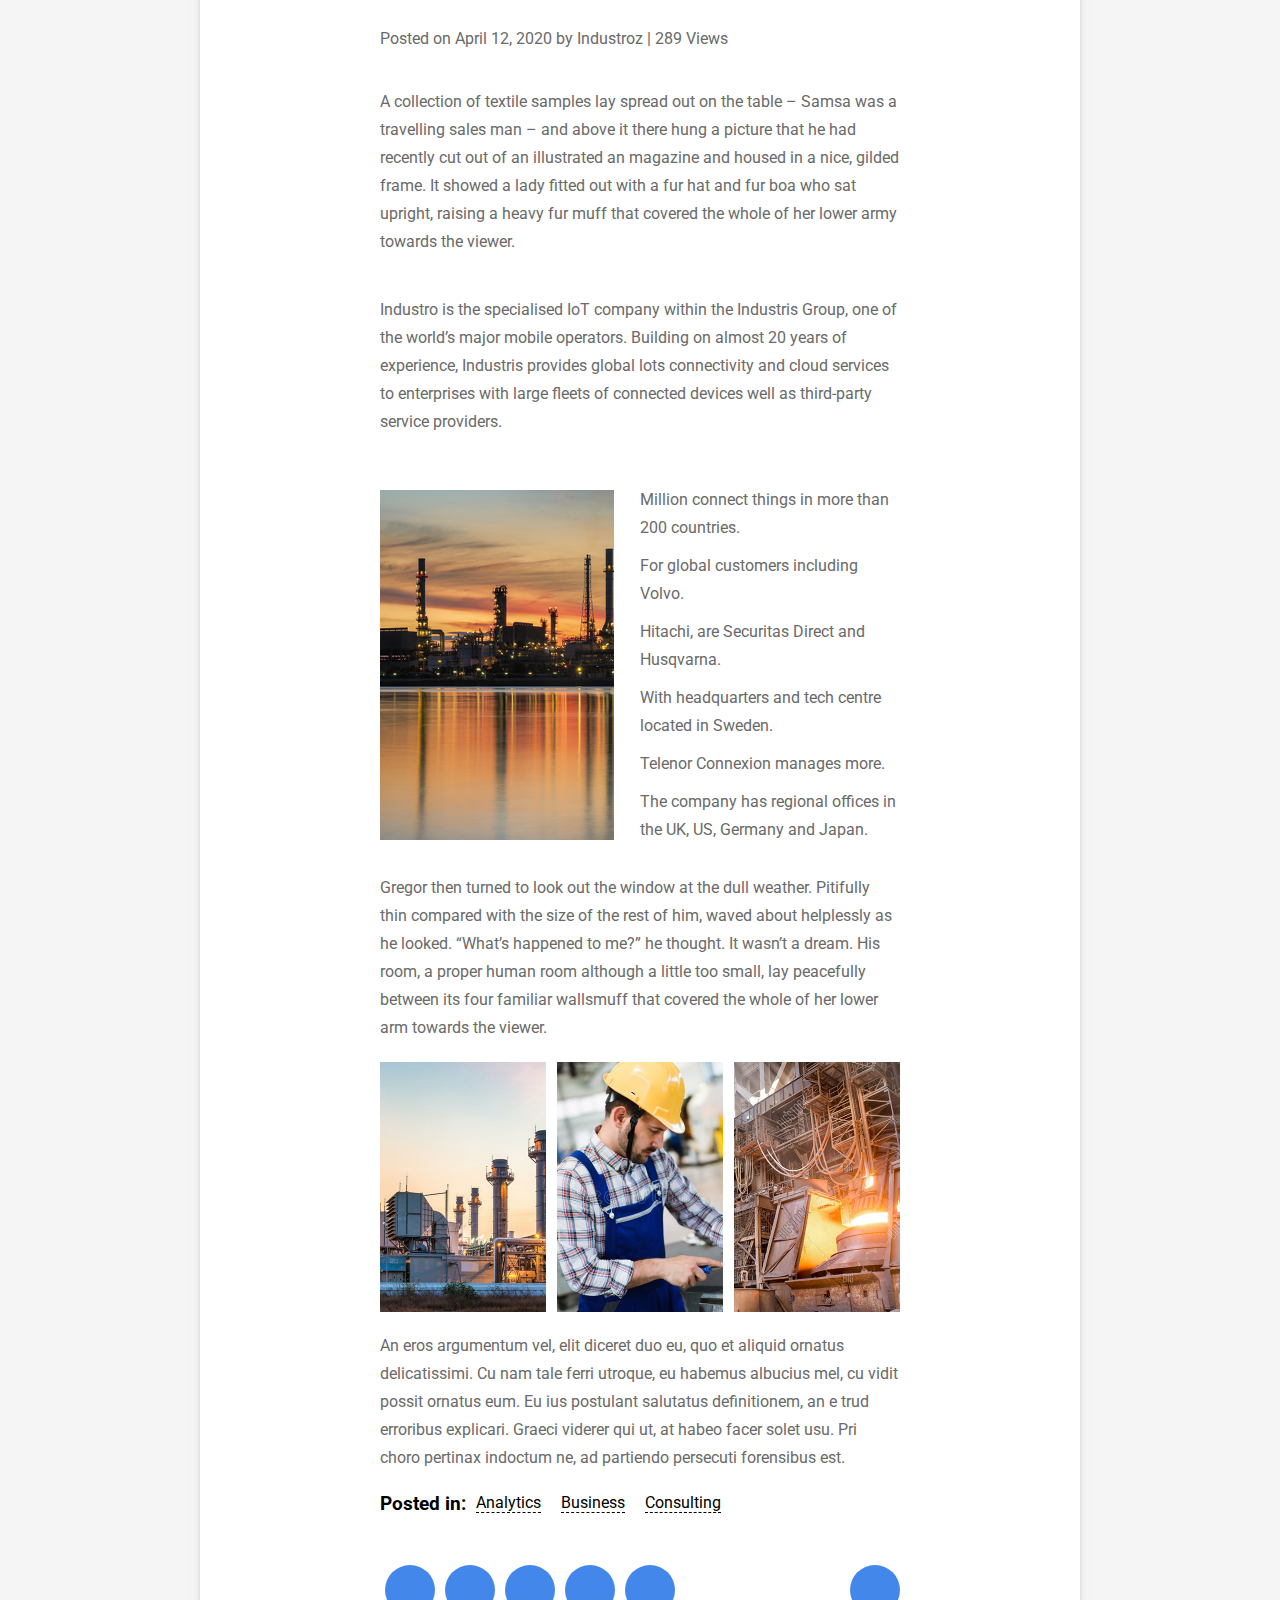
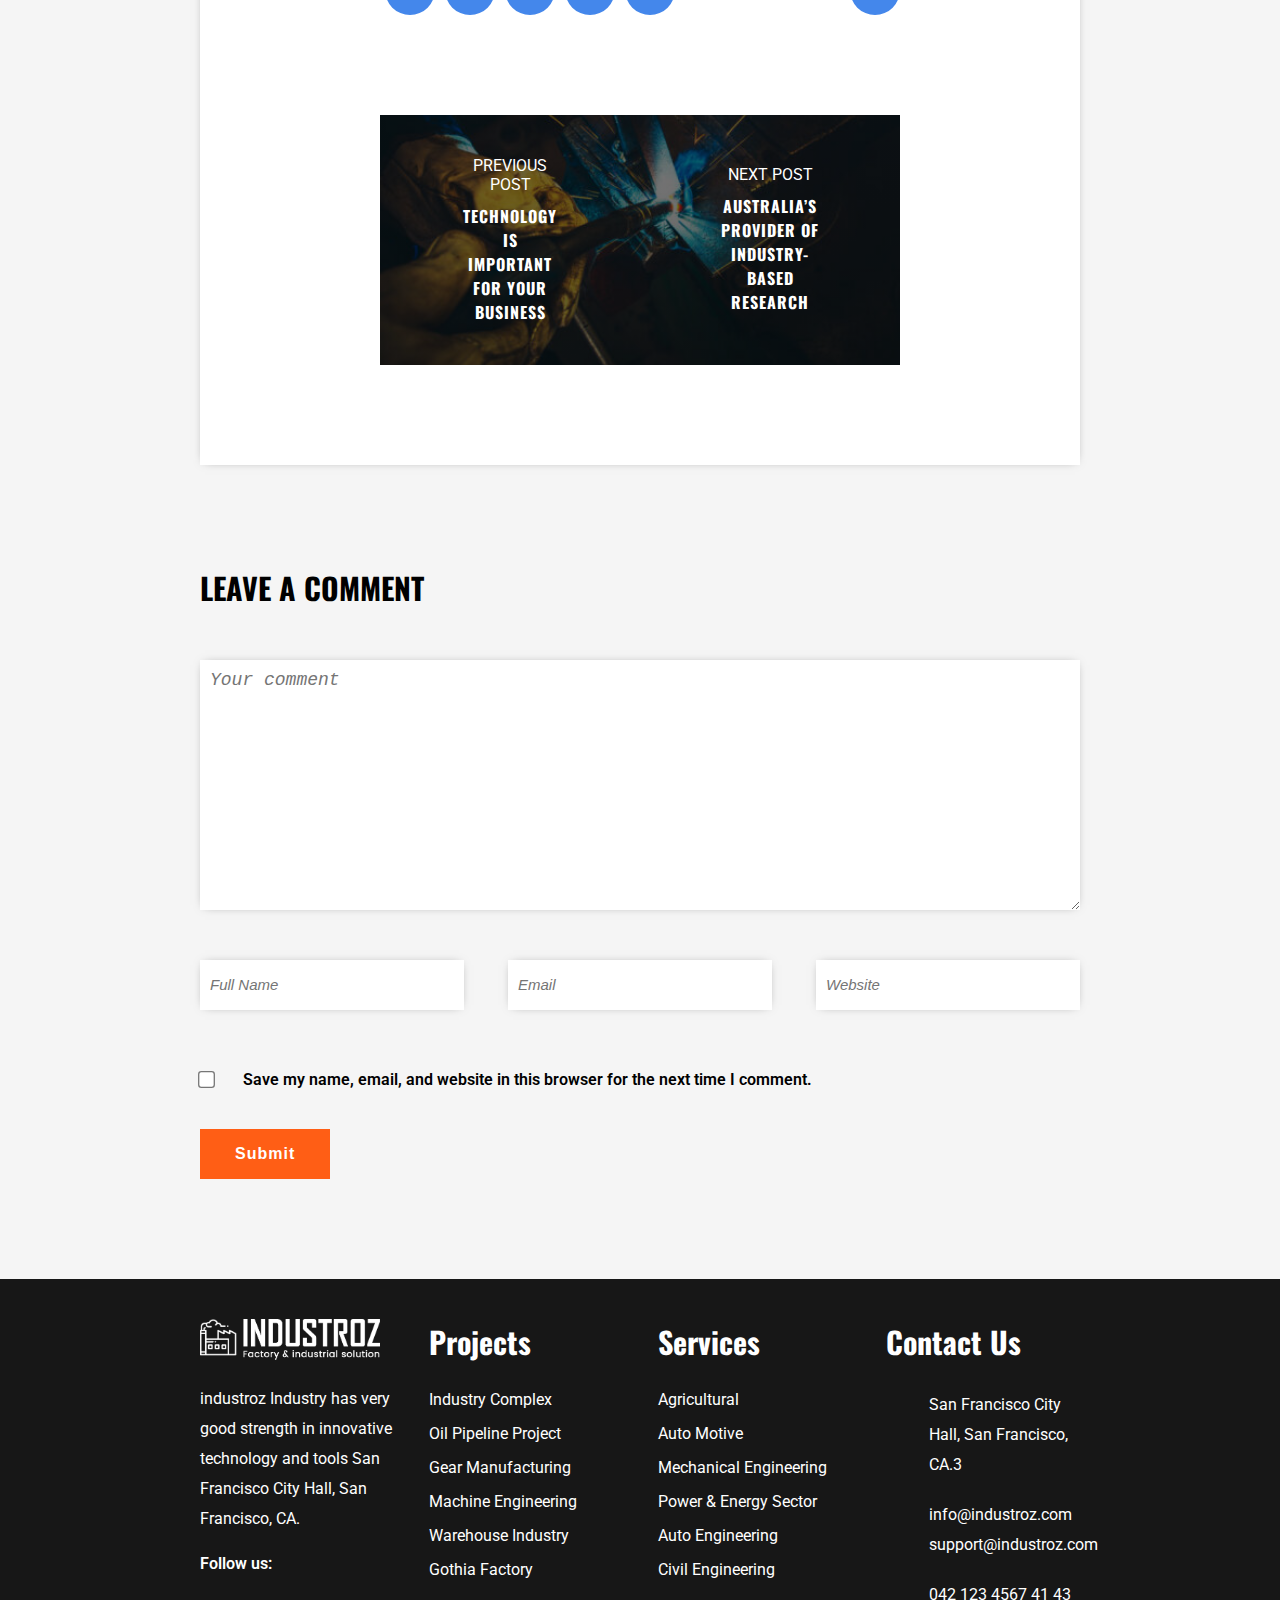
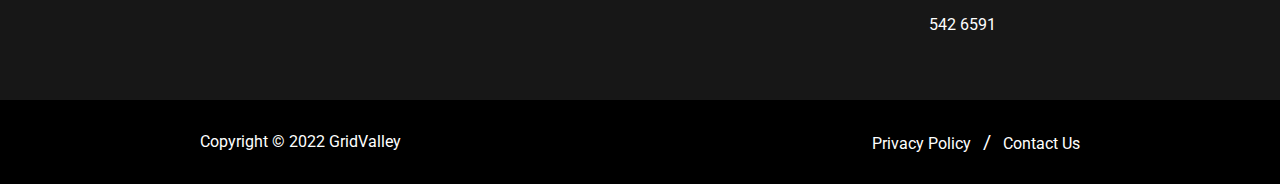
<file: singleblog.html>
<!DOCTYPE html>
<html lang="en">

<head>
    <meta charset="UTF-8">
    <meta http-equiv="X-UA-Compatible" content="IE=edge">
    <meta name="viewport" content="width=device-width, initial-scale=1.0">
    <title>Document</title>
    <link rel="stylesheet" href="singlestyle.css">
    <link rel="stylesheet" href="https://cdnjs.cloudflare.com/ajax/libs/font-awesome/6.1.1/css/all.min.css"
        integrity="sha512-KfkfwYDsLkIlwQp6LFnl8zNdLGxu9YAA1QvwINks4PhcElQSvqcyVLLD9aMhXd13uQjoXtEKNosOWaZqXgel0g=="
        crossorigin="anonymous" referrerpolicy="no-referrer" />
</head>

<body>
    <header>
        <div class="headtop">
            <div class="headtopleft">
                <span>Mondat-Saturday 8:00AM-7PM</span>
                <span class="spa"><i class="fa-solid fa-phone"></i> +41 43 986987</span>
                <span><i class="fa-solid fa-envelope"></i> gridvally@gmail.com</span>
            </div>
            <div class="headertopright">
                <i class="fa-solid fa-magnifying-glass"></i>
            </div>
        </div>
        <div class="headcenter">
            <img src="yellowlogo.png" alt="">
            <div class="headcenterright">
                <img src="yellowlogo.png" alt="">
                <img src="yellowlogo.png" alt="">
            </div>
        </div>
    </header>
    <div class="headbotom">
        <ul class="menu">
            <li class="container">Home
                <ul class="coblr">
                    <li>Main Home</li>
                    <li>Main Home</li>
                    <li>Main Home</li>
                    <li>Main Home</li>
                    <li>Main Home</li>
                    <li>Main Home</li>
                    <li>Main Home</li>
                    <li>Main Home</li>
                    <li>Main Home</li>
                    <li>Main Home</li>
                    <li>Main Home</li>
                </ul>
            </li>
            <li class="container">About
                <ul class="coblr">
                    <li>Main Home</li>
                    <li>Main Home</li>
                    <li>Main Home</li>
                    <li>Main Home</li>
                    <li>Main Home</li>
                    <li>Main Home</li>

                </ul>
            </li>
            <li class="container">Service
                <ul class="coblr">
                    <li>Main Home</li>
                    <li>Main Home</li>
                    <li>Main Home</li>
                    <li>Main Home</li>
                    <li>Main Home</li>
                    <li>Main Home</li>
                </ul>
            </li>
            <li class="container">Shop
                <ul class="coblr">
                    <li>Main Home</li>
                    <li>Main Home</li>
                    <li>Main Home</li>
                    <li>Main Home</li>
                    <li>Main Home</li>

                </ul>
            </li>
            <li class="container">Blog
                <ul class="coblr">
                    <li>Main Home</li>
                    <li>Main Home</li>
                    <li>Main Home</li>

                </ul>
            </li>
            <li class="container">Project
                <ul class="coblr">
                    <li>Main Home</li>
                    <li>Main Home</li>
                    <li>Main Home</li>
                    <li>Main Home</li>
                    <li>Main Home</li>
                    <li>Main Home</li>
                    <li>Main Home</li>
                    <li>Main Home</li>

                </ul>
            </li>
            <li class="container">Pages
                <ul class="coblr">
                    <li>Main Home</li>
                    <li>Main Home</li>
                    <li>Main Home</li>
                    <li>Main Home</li>
                    <li>Main Home</li>
                    <li>Main Home</li>

                </ul>
            </li>
            <li class="container">Contact
            </li>
        </ul>
        <button>REQUEST A QUOTE <i class="fa-solid fa-arrow-right-long"></i></button>
    </div>

    <section class="bloges">
        <div class="blogtext">
            <h1>Blog</h1>
            <p>Home Techniq <i class="fa-solid fa-angles-right"></i> Technology <i class="fa-solid fa-angles-right"></i> is important for your business</p>
        </div>
    </section>

    <section class="important">
        <div class="importantwrap">
            <div class="importantone">
                <img src="pic10.jpg" alt="">
            </div>
            <div class="importanttow">
                <h1>Technology Is Important For Your Business</h1>
                <span>Posted on April 12, 2020 by Industroz | 289 Views</span>
                <p>A collection of textile samples lay spread out on the table – Samsa was a travelling sales man – and above it there hung a picture that he had recently cut out of an illustrated an magazine and housed in a nice, gilded frame. It showed a lady fitted out with a fur hat and fur boa who sat upright, raising a heavy fur muff that covered the whole of her lower army towards the viewer.</p>
                <p>Industro is the specialised IoT company within the Industris Group, one of the world’s major mobile operators. Building on almost 20 years of experience, Industris provides global lots connectivity and cloud services to enterprises with large fleets of connected devices well as third-party service providers.</p>
            </div>
            <div class="importantthree">
                <div class="importanthreeleft">
                    <img src="5.png" alt="">
                </div>
                <div class="importanthreeright">
                    <p>Million connect things in more than 200 countries.</p>
                    <p>For global customers including Volvo.</p>
                    <p>Hitachi, are Securitas Direct and Husqvarna.</p>
                    <p>With headquarters and tech centre located in Sweden.</p>
                    <p>Telenor Connexion manages more.</p>
                    <p>The company has regional offices in the UK, US, Germany and Japan.</p>
                </div>
            </div>
            <div class="importantfour">
                <p>Gregor then turned to look out the window at the dull weather. Pitifully thin compared with the size of the rest of him, waved about helplessly as he looked. “What’s happened to me?” he thought. It wasn’t a dream. His room, a proper human room although a little too small, lay peacefully between its four familiar wallsmuff that covered the whole of her lower arm towards the viewer.</p>
                <div class="importantforimg">
                    <img src="1.png" alt="">
                    <img src="2.png" alt="">
                    <img src="3.png" alt="">
                </div>
                <p>An eros argumentum vel, elit diceret duo eu, quo et aliquid ornatus delicatissimi. Cu nam tale ferri utroque, eu habemus albucius mel, cu vidit possit ornatus eum. Eu ius postulant salutatus definitionem, an e trud erroribus explicari. Graeci viderer qui ut, at habeo facer solet usu. Pri choro pertinax indoctum ne, ad partiendo persecuti forensibus est.</p>
            </div>
            <div class="importantfive">
                <div class="importantfivetop">
                    <span>Posted in:</span>
                    <ul>
                        <li>Analytics</li>
                        <li>Business</li>
                        <li>Consulting</li>
                    </ul>
                </div>
                <div class="importantfivebottom">
                    <ul>
                        <li><i class="fa-solid fa-share"></i></li>
                        <li><i class="fa-brands fa-facebook-f"></i></li>
                        <li><i class="fa-brands fa-linkedin-in"></i></li>
                        <li><i class="fa-brands fa-pinterest-p"></i></li>
                        <li><i class="fa-brands fa-twitter"></i></li>
                    </ul>
                    <div class="iconmic">
                        <i class="fa-solid fa-comments"></i>
                    </div>
                </div>
            </div>
            <div class="importantsix">
                <div class="importantsixwrap">
                    <div class="importantsixleft">
                        <span>PREVIOUS POST</span>
                        <h3>TECHNOLOGY IS IMPORTANT FOR YOUR BUSINESS</h3>
                    </div>
                    <div class="importantsixleft">
                        <span>NEXT POST</span>
                        <h3>AUSTRALIA’S PROVIDER OF INDUSTRY-BASED RESEARCH</h3>
                    </div>
                </div>
            </div>
        </div>
        <form class="myform">
            <h1>LEAVE A COMMENT</h1>
            <div class="formwrap">
                <textarea class="textcom" name="" placeholder="Your comment"></textarea>
                <input class="output" type="text" placeholder="Full Name">
                <input class="output" type="text" placeholder="Email">
                <input class="output" type="text" placeholder="Website">
            </div>
            <div class="chaking">
                <input class="cheker" type="checkbox">
                <p>Save my name, email, and website in this browser for the next time I comment.</p>
            </div>
            <button>Submit</button>
        </form>
    </section>


    <footer>
        <div class="footertop">
            <div class="footersingl">
                <img src="logo-white-2.png" alt="">
                <p>industroz Industry has very good strength in innovative technology and tools San Francisco City Hall,
                    San Francisco, CA.</p>
                <div class="flerxer">
                    <span>Follow us:</span>
                    <ul>
                        <li><i class="fa-brands fa-facebook-f"></i></li>
                        <li><i class="fa-brands fa-twitter"></i></li>
                        <li><i class="fa-brands fa-instagram"></i></li>
                        <li><i class="fa-brands fa-linkedin-in"></i></li>
                    </ul>
                </div>
            </div>
            <div class="footersingl">
                <h2>Projects</h2>
                <ul>
                    <li>Industry Complex</li>
                    <li>Oil Pipeline Project</li>
                    <li>Gear Manufacturing</li>
                    <li>Machine Engineering</li>
                    <li>Warehouse Industry</li>
                    <li>Gothia Factory</li>
                </ul>
            </div>
            <div class="footersingl">
                <h2>Services</h2>
                <ul>
                    <li>Agricultural</li>
                    <li>Auto Motive</li>
                    <li>Mechanical Engineering</li>
                    <li>Power & Energy Sector</li>
                    <li>Auto Engineering</li>
                    <li>Civil Engineering</li>
                </ul>
            </div>
            <div class="footersingl">
                <h2>Contact Us</h2>
                <div class="footrtwrap">
                    <div class="footerleft">
                        <i class="fa-solid fa-location-dot"></i>
                    </div>
                    <div class="footerright">
                        <p>San Francisco City Hall, San Francisco, CA.3</p>
                    </div>
                </div>
                <div class="footrtwrap">
                    <div class="footerleft">
                        <i class="fa-solid fa-envelope"></i>
                    </div>
                    <div class="footerright">
                        <p>info@industroz.com support@industroz.com</p>
                    </div>
                </div>
                <div class="footrtwrap">
                    <div class="footerleft">
                        <i class="fa-solid fa-phone"></i>
                    </div>
                    <div class="footerright">
                        <p>042 123 4567 41 43 542 6591</p>
                    </div>
                </div>
            </div>
        </div>
        <div class="footerbottom">
            <p>Copyright &copy; 2022 GridValley</p>
            <p>Privacy Policy <span>/</span> Contact Us</p>
        </div>
    </footer>

</body>

</html>
</file>
<file: style.css>
@import url('https://fonts.googleapis.com/css2?family=Oswald:wght@200;300;400;500;600;700&display=swap');
@import url('https://fonts.googleapis.com/css2?family=Roboto:ital,wght@0,100;0,300;0,400;0,500;0,700;0,900;1,100;1,300;1,400;1,500;1,700;1,900&display=swap');

* {
    margin: 0;
    padding: 0;
    box-sizing: border-box;
    scroll-behavior: smooth;
}

h1,
h2,
h3 {
    font-family: 'Oswald', sans-serif;
}

body {
    font-family: 'Roboto', sans-serif;
}

span {
    display: block;
}


ul {
    list-style: none;
}



.headtop {
    display: flex;
    align-items: center;
    justify-content: space-between;
    padding: 0px 200px;
    background-color: #171339;
    height: 50px;
}

.headtopleft {
    display: flex;
    align-items: center;
    justify-content: center;
    height: 100%;
}

.headtopleft span i {
    margin-right: 7px;
    font-size: 18px;
}

.headtopleft span {
    color: white;
    font-size: 17px;
    height: 100%;
    display: flex;
    align-items: center;
    justify-content: center;
}

.spa {
    border-left: 1px solid white;
    border-right: 1px solid white;
    margin-left: 15px;
    margin-right: 15px;
    padding-left: 15px;
    padding-right: 15px;
}

.headertopright {
    width: 50px;
    height: 100%;
    background-color: white;
    display: flex;
    align-items: center;
    justify-content: center;
}



.headcenter {
    display: flex;
    align-items: center;
    justify-content: space-between;
    padding: 10px 200px;
    border-bottom: 1px solid #9a9a9a;
}


.headcenter img {
    width: 200px;
}

.headcenterright img {
    margin-left: 20px;
}




.headbotom {
    display: flex;
    align-items: center;
    justify-content: space-between;
    padding: 0px 200px;
    height: 50px;
    background: #ffffff;
    position: sticky;
    top: 0;
    left: 0;
    z-index: 10000;
}

.menu {
    display: flex;
    align-items: center;
    justify-content: center;
    height: 100%;
    margin-left: 0px;
}

.menu li {
    /* margin-right: 25px; */
    padding: 0px 15px;
    cursor: pointer;
    font-size: 18px;
    height: 100%;
    transition: .3s;
    display: flex;
    align-items: center;
    justify-content: center;
}

.menu li:hover {
    background-color: #ff6a00;
    color: white;
}

.headbotom button {
    padding: 15px 20px;
    background-color: #ff5e15;
    color: white;
    border: none;
    word-spacing: 2px;
    font-size: 16px;
    cursor: pointer;
}


.headbotom button i {
    margin-left: 5px;
}


.container {
    position: relative;
    transition: .3s;
}

.coblr {
    position: absolute;
    top: 100px;
    left: 0px;
    width: 200px;
    background-color: #fff;
    /* padding: 0px 10px; */
    transition: .3s;
    opacity: 0;
    z-index: -1;
    pointer-events: none;
    overflow: hidden;
}

.coblr li {
    width: 100%;
    margin: 10px 0px;
    cursor: pointer;
    color: #000 !important;
    transition: .3s;
    background-color: transparent !important;
    display: flex;
    align-items: flex-start !important;
    justify-content: flex-start !important;
    padding: 5px 10px;
    border-bottom: 1px solid #e2e2e2;
    position: relative;
    left: 0;
}


.container:hover .coblr {
    opacity: 1;
    z-index: 10;
    top: 50px;
    pointer-events: all;
}


.coblr li:hover {
    color: #ff6a00 !important;
    left: 5px;

}


/* banner section styles */


.banner {
    height: 600px;
    width: 100%;
}

.swiper {
    width: 100%;
    height: 100%;
}


.swiper-button-next:after {
    font-size: 15px !important;
}

.swiper-button-next {
    background: #ff5e15;
    width: 60px !important;
    color: #fff !important;
    height: 60px !important;
    right: 50px !important;
    transition: .3s;
}

.swiper-button-prev {
    background: #ff5e15;
    width: 60px !important;
    color: #fff !important;
    height: 60px !important;
    left: 50px !important;
    transition: .3s;
}

.swiper-button-prev::after {
    font-size: 15px !important;
}

.aaaa {
    background-image: url(pic10.jpg);
    background-position: center;
    background-size: cover;
    background-repeat: no-repeat;
    display: flex;
    align-items: center;
    justify-content: flex-start;
}


.bbbb {
    background-image: url(pic11.jpg);
    background-position: center;
    background-size: cover;
    background-repeat: no-repeat;
    display: flex;
    align-items: center;
    justify-content: flex-start;
}

.cccc {
    background-image: url(pic6.jpg);
    background-position: center;
    background-size: cover;
    background-repeat: no-repeat;
    display: flex;
    align-items: center;
    justify-content: flex-start;
}



.bannertext {
    width: 35%;
    margin-left: 200px;
    text-align: start;
}

.bannertext h2 {
    color: #ff5e15;
    font-size: 35px;
    font-weight: 400;
}

.bannertext h1 {
    color: white;
    font-size: 70px;
    font-weight: 300;
}


.bannertext p {
    font-size: 22px;
    color: white;
    line-height: 30px;
}

.bannertext button {
    padding: 10px 16px;
    background-color: #ff5e15;
    color: white;
    border: none;
    margin-top: 30px;
    cursor: pointer;
}







.since {
    padding: 100px 200px;
    width: 100%;
    display: flex;
    align-items: flex-start;
    justify-content: space-between;
}


.sinceleft {
    width: 48%;
    position: relative;
}

.redbx {
    width: 380px;
    height: 400px;
    border: 15px solid #ff5e15;
    position: relative;
}


.redbx img {
    width: 470px;
    height: 520px;
    object-fit: cover;
    position: absolute;
    top: 20px;
    left: 20px;
}


.para {
    position: absolute;
    font-size: 80px;
    bottom: -250px;
    right: 30px;
}

.para span {
    display: inline-block;
    color: #ff5e15;
}



.sinceright {
    width: 48%;
}


.mangos {
    color: #ff5e15;
    font-size: 30px;
    font-weight: 400;
    position: relative;
    width: fit-content;
}

.mangos::after {
    position: absolute;
    content: "";
    width: 50px;
    height: 3px;
    background-color: #ff5e15;
    right: -70px;
    top: 25px;
}

.sinceright h1 {
    font-size: 42px;
}

.sinceright h1 span {
    display: inline;
    color: #ff5e15;
}

.sinceright p {
    font-size: 18px;
    line-height: 30px;
    margin: 20px 0px;
}

.liste {
    display: flex;
    align-items: center;
    justify-content: space-between;
}

.liste ul {
    margin-left: -38px;
}


.liste ul li {
    margin: 10px 0px;
    cursor: pointer;
}

.liste ul li i {
    color: #ff5e15;
    margin-right: 10px;
}


.ceosir {
    display: flex;
    align-items: center;
    justify-content: space-between;
    margin-top: 30px;
}

.ceosir button {
    padding: 15px 40px;
    background-color: #ff5e15;
    border: none;
    cursor: pointer;
    color: #fff;
    font-size: 16px;
    font-weight: 600;
}



.minister h4 {
    font-size: 18px;
}

.minister span {
    font-size: 18px;
    margin-top: 4px;
}






.service {
    padding: 100px 200px;
    width: 100%;
    display: flex;
    align-items: flex-start;
    justify-content: space-between;
    background-image: linear-gradient(#00082ac2, #000726c2), url(bg-3.jpg);
    background-position: center;
    background-size: cover;
    background-repeat: no-repeat;
    height: 700px;
    position: relative;
}




.serviceleft {
    width: 40%;
}


.serviceleft h1 {
    font-size: 43px;
    color: #fff;
}


.serviceleft p {
    color: #fff;
    line-height: 30px;
    margin-top: 40px;
    font-size: 18px;
}

.serviceleft button {
    padding: 15px 40px;
    border: none;
    background-color: #ff5e15;
    color: #fff;
    cursor: pointer;
    font-size: 17px;
    word-spacing: 2px;
    margin-top: 20px;
}


.orang {
    color: #ff5e15;
    font-size: 28px;
    position: relative;
    margin-bottom: 10px;
    font-weight: 400;
    width: fit-content;
}

.orang::after {
    position: absolute;
    content: "";
    width: 50px;
    height: 3px;
    background-color: #ff5e15;
    top: 24px;
    right: -70px;
}


.sobis {
    position: absolute;
    bottom: -100px;
    right: 0px;
    background-image: url(bg-map-white.png);
    background-position: center;
    background-size: cover;
    background-repeat: no-repeat;
    height: 700px;
    width: 700px;
    background-color: #ff5e15;
}



.serviceright {
    width: 55%;
    z-index: 10;
    position: absolute;
    top: 100px;
    right: 100px;
}



.servicetext {
    width: 100%;
    background-color: #fff;
    padding: 30px 20px;
    position: relative;
}

.secenn {
    position: absolute;
    font-size: 90px;
    top: 5px;
    right: 20px;
    opacity: 0.1;
    color: #00000044;
}


.inmnmn {
    font-size: 80px;
    color: #ff5e15;
    margin-bottom: 20px;
}

.servicetext h1 {
    font-size: 30px;
    margin-bottom: 20px;
    font-weight: 500;
}

.servicetext p {
    line-height: 30px;
    padding-bottom: 35px;
    border-bottom: 1px solid #8e8e8e;
    font-size: 18px;
    text-align: start;
}


.servicetext a {
    width: fit-content;
    display: block;
    margin-top: 35px;
    text-decoration: none;
    color: #ff5e15;
    font-size: 17px;
    font-weight: 700;
    position: relative;
    transition: .3s;
}

.icccoo {
    font-size: 16px !important;
    color: black !important;
    position: absolute;
    right: 0px;
    top: 4px;
    opacity: 0;
    transition: .5s;
}

.servicetext a:hover {
    color: #000;
}


.servicetext a:hover .icccoo {
    right: -25px;
    opacity: 1;
}




.servicrap {
    margin-top: 50px;
    width: 750px;
    position: absolute;
    top: 0px;
    right: 0px;
}





.tow {
    background: #000000;
    width: 40px !important;
    color: #fff !important;
    height: 35px !important;
    right: 20px !important;
    opacity: 0;
    right: 0 !important;
    transition: .3s;
}

.one {
    background: #000000;
    width: 40px !important;
    color: #fff !important;
    height: 35px !important;
    left: 20px !important;
    opacity: 0;
    left: 0 !important;
    transition: .3s;
}

.one.swiper-button-prev:after,
.one.swiper-rtl .swiper-button-next:after {
    content: '' !important;
}

.tow.swiper-button-next::after,
.tow.swiper-rtl .swiper-button-prev::after {
    content: '' !important;
}

.one:hover,
.tow:hover {
    background-color: #ff6a00;
}


.servicrap:hover .one {
    opacity: 1;
    left: 20px !important;
}

.servicrap:hover .tow {
    opacity: 1;
    right: 20px !important;
}





.ranger {
    padding: 100px 200px;
    padding-top: 200px;
    width: 100%;
    display: flex;
    align-items: flex-start;
    justify-content: space-between;
    background-color: #f0f8ff;
}


.rangerleft {
    width: 48%;
    height: 700px;
    background-image: url(pic1-2.jpg);
    background-position: center;
    background-size: cover;
    background-repeat: no-repeat;
    position: relative;
}

.rangeleftext {
    width: 450px;
    /* padding: 20px; */
    position: absolute;
    bottom: -20px;
    left: 20px;
}

.rangeleftextContent {
    width: 100%;
    height: 100%;
    padding: 20px;
    background: linear-gradient(90deg, #ff6a00, #10023e);
    z-index: 1;
    position: relative;
}

.rangeleftext::before {
    content: '';
    width: 100%;
    height: 100%;
    position: absolute;
    top: -18px;
    left: 18px;
    background: #fff;
    z-index: 0;
}



.rangeleftext h2 {
    color: #fff;
    margin-bottom: 10px;
}


.rangeleftext p {
    font-size: 18px;
    line-height: 30px;
    color: white;
}




.rangerright {
    width: 48%;
}


.paropp {
    color: #ff5e15;
    font-size: 26px;
    font-weight: 400;
    width: fit-content;
    position: relative;
}

.paropp::after {
    position: absolute;
    content: "";
    background-color: #ff5e15;
    width: 50px;
    height: 3px;
    top: 20px;
    right: -65px;
}


.rangerright h1 {
    font-size: 42px;
    margin-bottom: 30px;
}


.rangerright p {
    line-height: 30px;
    font-size: 17px;
    letter-spacing: 0.5px;
}



.mortex {
    width: 100%;
    background-color: #fff;
    padding: 20px;
    margin: 30px 0px;
    box-shadow: 0px 8px 8px 0px #d5d5d5;
}

.moeeerr i {
    font-size: 50px;
    color: #ff5e15;
    margin-right: 20px;
}

.moeeerr {
    display: flex;
    align-items: flex-end;
    justify-content: flex-start;
    margin-bottom: 15px;
}



.solutions {
    width: 100%;
    position: relative;
}


.solutiontop {
    width: 43%;
    margin: auto;
    text-align: center;
    padding: 90px 0px;
}



.mlpokn {
    position: relative;
    color: #ff6a00;
    font-size: 28px;
    font-weight: 400;
    /* width: fit-content; */
}


.mlpokn::after {
    position: absolute;
    content: "";
    width: 50px;
    height: 3px;
    top: 21px;
    left: 190px;
    background-color: #ff5e15;
}

.mlpokn::before {
    position: absolute;
    content: "";
    width: 50px;
    height: 3px;
    top: 21px;
    right: 190px;
    background-color: #ff5e15;
}



.solutiontop h1 {
    font-size: 45px;
    font-weight: 500;
}




.solutionBtm {
    padding: 100px 200px;
    padding-bottom: 0px;
    background-color: #000f2a;
    background-image: url(bg-map-white.png);
    background-position: center;
    background-size: cover;
    background-repeat: no-repeat;
    width: 100%;
    height: 440px;
}




.solitop {
    display: flex;
    align-items: center;
    justify-content: space-between;
    width: 100%;
}


.singlsoul {
    width: calc(100% / 3);
    text-align: center;
}


.singlsoul h1 {
    font-size: 65px;
    font-weight: 500;
    color: #ff5e15;
}


.singlsoul h2 {
    color: white;
    font-size: 28px;
    font-weight: 400;
}

.solitom {
    width: 100%;
    display: flex;
    align-items: flex-start;
    justify-content: space-between;
    margin-top: 50px;
}



.ramboleft {
    width: 40%;
    background-color: #ff6a00;
    padding: 30px;
    margin-bottom: -50px;
    position: relative;
}

.ramboleft::after {
    position: absolute;
    content: "";
    width: 5px;
    height: 100px;
    top: 0px;
    right: -30px;
    background-color: #ff5e15;
}



.solitom h2 {
    color: white;
    font-size: 27px;
}

.solitom p {
    color: white;
    margin: 15px 0px;
    line-height: 29px;
    font-size: 18px;
}


.ramboleft a {
    width: fit-content;
    display: block;
    text-decoration: none;
    color: #fff;
    font-size: 17px;
    font-weight: 700;
    position: relative;
}



.icccoooo {
    font-size: 16px !important;
    color: #fff !important;
    position: absolute;
    right: 0px;
    top: 4px;
    opacity: 0;
    transition: .5s;
}


.ramboleft a:hover .icccoooo {
    opacity: 1;
    right: -30px;
}



.ramboright {
    width: 45%;
    position: relative;
}

.fa-quote-left {
    position: absolute;
    color: #ffffff25;
    font-size: 70px;
    top: 0px;
    left: -80px;
}


.ramboright h2 {
    font-size: 25px;
    font-weight: 400;
    color: white;
    margin-bottom: 30px;
}

.ramboright span {
    color: #ff6a00;
    font-size: 20px;
}



.anmaton {
    position: absolute;
    top: 315px;
    left: 50%;
    transform: translateX(-50%);
}



.circle {
    width: 80px;
    height: 80px;
    border-radius: 50%;
    position: relative;
    z-index: 10;
}


.center {
    width: 100%;
    height: 100%;
    background-color: #ff6a00;
    border-radius: 50%;
    display: flex;
    align-items: center;
    justify-content: center;
    color: white;
}


.center i {
    font-size: 20px;
}



.center1 {
    width: 100%;
    height: 100%;
    border-radius: 50%;
    background-color: #ff6a00;
    z-index: -1;
    position: absolute;
    top: 50%;
    left: 50%;
    transform: translate(-50%, -50%);
    animation-name: spreada;
    animation-duration: 2s;
    animation-timing-function: ease-in-out;
    animation-iteration-count: infinite;
}




@keyframes spreada {
    0% {
        transform: translate(-50%, -50%) scale(1);
        opacity: 1;
    }

    /* 50% {
        transform: translate(-50%, -50%) scale(2.5);
        opacity: 0;
    } */
    100% {
        transform: translate(-50%, -50%) scale(1.6);
        opacity: 0;
    }
}




.center2 {
    width: 100%;
    height: 100%;
    border-radius: 50%;
    background-color: #ff6a00;
    z-index: -1;
    position: absolute;
    top: 50%;
    left: 50%;
    transform: translate(-50%, -50%);
    animation-name: spreadb;
    animation-duration: 3s;
    animation-timing-function: ease-in-out;
    animation-iteration-count: infinite;
}



@keyframes spreadb {
    0% {
        transform: translate(-50%, -50%) scale(1);
        opacity: 1;
    }

    /* 50% {
        transform: translate(-50%, -50%) scale(2);
        opacity: 0;
    } */
    100% {
        transform: translate(-50%, -50%) scale(1.5);
        opacity: 0;
    }
}





.center3 {
    width: 100%;
    height: 100%;
    border-radius: 50%;
    background-color: #ff6a00;
    z-index: -1;
    position: absolute;
    top: 50%;
    left: 50%;
    transform: translate(-50%, -50%);
    animation-name: spreadc;
    animation-duration: 4s;
    animation-timing-function: ease-in-out;
    animation-iteration-count: infinite;
}




@keyframes spreadc {
    0% {
        transform: translate(-50%, -50%) scale(1);
        opacity: 1;
    }

    /* 50% {
        transform: translate(-50%, -50%) scale(1.5);
        opacity: 0;
    } */
    100% {
        transform: translate(-50%, -50%) scale(1.4);
        opacity: 0;
    }
}





.express {
    padding: 100px 0px;
    width: 100%;
}


.expresstop {
    width: 40%;
    margin: auto;
    text-align: center;
}


.mlpoknmm {
    position: relative;
    color: #ff5e15;
    font-size: 28px;
    font-weight: 500;
}


.mlpoknmm::after {
    position: absolute;
    content: "";
    width: 50px;
    height: 3px;
    background-color: #ff5e15;
    top: 20px;
    left: 120px;
}


.mlpoknmm::before {
    position: absolute;
    content: "";
    width: 50px;
    height: 3px;
    background-color: #ff5e15;
    top: 20px;
    right: 120px;
}



.expresstop h1 {
    font-size: 42px;
}



.expressbtom {
    padding: 100px 200px;
    width: 100%;
    height: 700px;
    background-color: #f0f8ff;
    margin-top: 50px;
    position: relative;
}


.ceanee {
    position: absolute;
    top: 100px;
    left: 50px;
}



.expreswrap {
    position: absolute;
    top: 100px;
    right: 200px;
    width: 700px;
    height: 500px;
}


.expresslid {
    width: 100%;
    height: 100%;
    display: flex;
    align-items: flex-start;
    justify-content: center;
}


.expressleft {
    width: 50%;
    height: 100%;
}


.expressleft img {
    width: 100%;
    height: 100%;
    object-fit: cover;
}


.expressright {
    width: 50%;
    height: 100%;
    background-color: white;
    display: flex;
    align-items: flex-start;
    justify-content: center;
    flex-direction: column;
    padding: 0px 30px;
}


.expressright h2 {
    font-size: 25px;
    color: #ff6a00;
    margin-bottom: 10px;
}

.expressright h1 {
    font-size: 30px;
    margin-bottom: 20px;
}


.expressright p {
    line-height: 28px;
    margin-bottom: 30px;
    font-size: 17px;
    letter-spacing: 1px;
}


.expressright button {
    padding: 15px 40px;
    border: none;
    background-color: #ff5e15;
    color: #fff;
    cursor: pointer;
    font-size: 17px;
    word-spacing: 2px;
}



.arroleft {
    position: absolute;
    top: 50px !important;
    right: 110px !important;
}


.three {
    width: 0px !important;
    height: 0px !important;
    background-color: transparent !important;
}

.four {
    width: 0px !important;
    height: 0px !important;
    background-color: transparent !important;
}

.arroleft i {
    font-size: 40px;
    color: #000 !important;
    transition: .2s;
}

.arroright {
    position: absolute;
    top: 50px !important;
    right: 60px !important;
}

.arroright i {
    font-size: 40px;
    color: #000 !important;
    transition: .3s;
}

.arroright i:hover {
    color: #0707d4 !important;
}

.arroleft i:hover {
    color: #0404c9 !important;
}


.three.swiper-button-prev:after,
.three.swiper-rtl .swiper-button-next:after {
    content: '' !important;
}

.four.swiper-button-next::after,
.four.swiper-rtl .swiper-button-prev::after {
    content: '' !important;
}


.expert {
    width: 100%;
}

.expertop {
    width: 45%;
    margin: auto;
    text-align: center;
    margin-bottom: 60px;
}

.mnbvcxz {
    color: #ff5e15;
    position: relative;
    font-size: 29px;
    font-weight: 500;
}


.mnbvcxz::after {
    position: absolute;
    content: "";
    width: 50px;
    height: 3px;
    background-color: #ff5e15;
    top: 25px;
    left: 200px;
}



.mnbvcxz::before {
    position: absolute;
    content: "";
    width: 50px;
    height: 3px;
    background-color: #ff5e15;
    top: 25px;
    right: 200px;
}


.expertop h1 {
    font-size: 44px;
}





.experbottom {
    padding: 0px 200px;
    width: 100%;
    height: 350px;
    background-image: url(bg-map2.png);
    background-color: #00173c;
    margin-top: 350px;
}


.expertwrap {
    width: 100%;
    display: flex;
    align-items: flex-start;
    justify-content: space-between;
    position: absolute;
    bottom: -250px;
    left: 0px;
    width: 100%;
}

.mainisue {
    position: relative;
    width: 100%;
}


.expertsingl {
    width: 31%;
}


.exprsingtop {
    width: 100%;
    height: 400px;
    background-image: url(pic3-4.jpg);
    background-position: center;
    background-size: cover;
    background-repeat: no-repeat;
    position: relative;
    overflow: hidden;
}

.exprsingtop2 {
    background-image: url(pic2-3.jpg);
}

.exprsingtop3 {
    background-image: url(pic1-4.jpg);
}

.exprsingbottom {
    padding: 25px 0px;
    text-align: center;
    background-color: #fff;
}

.exprsingbottom h3 {
    font-size: 26px;
    margin-bottom: 15px;
}


.exprsingbottom span {
    color: #ff5e15;
    font-size: 20px;
    font-weight: 600;
}



.secret {
    width: 100%;
    height: 0;
    background-color: #000000af;
    position: absolute;
    top: 100%;
    left: 0;
    color: #fff;
    display: flex;
    align-items: center;
    justify-content: center;
    flex-direction: column;
    text-align: center;
    border: 7px solid #ff5200;
    transition: all 0.4s linear;
    overflow: hidden;
    padding: 0px 10px;
}

.expertsingl:hover .secret {
    height: 100%;
    top: 0;
}

.secret p {
    color: white;
    letter-spacing: 1px;
    line-height: 26px;
}

.secret ul {
    display: flex;
    align-items: center;
    justify-content: center;
    margin-top: 30px;
}


.secret ul li {
    color: white;
    font-size: 20px;
    margin: 0px 10px;
    cursor: pointer;
}





.clinter {
    position: relative;
    width: 100%;
    padding: 100px 200px;
    display: flex;
    align-items: flex-start;
    justify-content: space-between;
    background-color: #f0f8ff;
}



.clinterleft {
    width: 31%;
}


.qwert {
    position: relative;
    font-size: 26px;
    color: #ff5200;
    font-weight: 400;
}

.qwert::after {
    position: absolute;
    content: "";
    width: 50px;
    height: 3px;
    top: 22px;
    right: 80px;
    background-color: #ff5200;
}


.clinterleft h1 {
    font-size: 46px;
}


.clinterleft p {
    line-height: 28px;
    letter-spacing: 1px;
    margin-top: 10px;
}


.clinterleft button {
    padding: 15px 33px;
    border: none;
    background-color: #ff5200;
    color: #fff;
    margin-top: 30px;
    font-size: 17px;
    cursor: pointer;
}


.clinterright {
    position: absolute;
    width: 60%;
    top: 100px;
    right: 0px;
}


.clientraper {
    position: absolute;
    top: 0px;
    right: 0px;
    width: 100%;
    display: flex;
    align-items: center;
    justify-content: center;
    background-image: url(bg-left.png);
    background-position: center;
    background-size: cover;
    background-repeat: no-repeat;
    height: 650px;
    background-color: #ff5e15;
}

.qwertyu {
    position: absolute;
    top: 0px;
    left: 0px;
    width: 100%;
    height: 100%;
    display: flex;
    align-items: center;
    justify-content: center;
}

.singlclient {
    position: relative;
    width: 550px;
    padding: 40px;
    padding-top: 100px;
    background-color: white;
}

.singlclient i {
    position: absolute;
    top: 45px;
    left: 40px;
    z-index: 1000000;
    color: #ff5e155c;
    font-size: 90px;
}

.singlclient p {
    letter-spacing: 1px;
    line-height: 28px;
}

.singlclient h3 {
    font-size: 22px;
    margin: 10px 0px;
    font-weight: 400;
}


.singlclient span {
    color: #ff5200;
    font-size: 22px;
}


.imagers {
    position: absolute;
    width: 180px;
    height: 180px;
    padding: 4px;
    top: -110px;
    left: -140px;
    background-color: white;
}


.imagers img {
    width: 100%;
    height: 100%;
    object-fit: cover;
}


.five {
    width: 0px !important;
    height: 0px !important;
    background-color: transparent !important;
}



.six {
    width: 0px !important;
    height: 0px !important;
    background-color: transparent !important;
}




/* .swiper-button-prev.four::after {
    content: '' !important;
}
.swiper-button-next.three::after {
    content: '' !important;
} */



.zaqleft {
    position: absolute;
    top: 220px !important;
    right: 170px !important;
}


.zaqright {
    position: absolute;
    top: 220px !important;
    right: 320px !important;
}


.zaqleft i {
    color: black !important;
    font-size: 30px !important;
    transition: .2s;
}

.zaqleft i:hover {
    color: #0606c9 !important;
}

.zaqright i {
    color: black !important;
    font-size: 30px !important;
    transition: .2s;
}

.zaqright i:hover {
    color: #0505c9 !important;
}


.lkjhg {
    position: absolute;
    font-size: 90px;
    color: #fff;
    bottom: -25px;
    right: 0px;
}



.learn {
    padding: 100px 70px;
    padding-top: 200px;
    width: 100%;
}


.learntop {
    display: flex;
    align-items: center;
    justify-content: space-between;
}

.lkjiop {
    position: relative;
    color: #ff5e15;
    font-size: 28px;
    font-weight: 400;
}


.lkjiop::after {
    position: absolute;
    content: "";
    width: 50px;
    height: 3px;
    background-color: #ff5e15;
    top: 20px;
    left: 330px;
}



.learnleft h1 {
    font-size: 45px;

}


.learntop button {
    padding: 17px 39px;
    border: none;
    color: white;
    font-size: 17px;
    cursor: pointer;
    background-color: #ff5e15;
    font-weight: 600;
}





.learnbottom {
    display: flex;
    align-items: center;
    justify-content: space-between;
    width: 100%;
    margin-top: 50px;
}


.learnsingl {
    width: 32%;
}


.learnbottomtop {
    width: 100%;
    height: 250px;
    overflow: hidden !important;
}


.learnbottomtop img {
    width: 100%;
    height: 100%;
    object-fit: cover;
    transition: 12s;
}

.learnsingl:hover .learnbottomtop img {
    transform: scale(2);
}


.learnbottobtmm {
    padding: 10px 20px;
}


.hhhhhh {
    display: flex;
    align-items: center;
    justify-content: flex-start;
}


.hhhhhh h2 {
    color: #ff5e15;
    margin-right: 40px;
    font-size: 20px;
    font-weight: 500;
}

.learnbottobtmm h1 {
    font-size: 27px;
    transition: .3s;
}

.clinter .swiper-button-prev:after,
.clinter .swiper-rtl .swiper-button-next:after,
.express .swiper-button-prev:after,
.express .swiper-rtl .swiper-button-next:after {
    content: '' !important;
}

.clinter .swiper-button-next:after,
.clinter .swiper-rtl .swiper-button-prev:after,
.express .swiper-button-next:after,
.express .swiper-rtl .swiper-button-prev:after {
    content: '' !important;
}


.learnbottobtmm p {
    letter-spacing: 1px;
    line-height: 28px;
    margin-top: 10px;
}

.learnbottobtmm a {
    text-decoration: none;
    color: #000;
}


.readMore {
    width: fit-content;
    display: block;
    margin-top: 20px;
    text-decoration: none;
    color: #ff5e15 !important;
    font-size: 17px;
    font-weight: 700;
    position: relative;
    transition: .3s;
}


.iiiea {
    font-size: 16px !important;
    color: #ff5e15 !important;
    position: absolute;
    right: 0px;
    top: 4px;
    opacity: 0;
    transition: .5s;
}


.readMore:hover {
    color: black !important;
}

.readMore:hover .iiiea {
    right: -25px;
    opacity: 1;
    color: black !important;
}



.learnbottobtmm h1:hover {
    color: #ff5e15;
}



.affiee {
    position: relative;
}


.affiee::after {
    position: absolute;
    content: "";
    width: 20px;
    height: 3px;
    background-color: #000;
    top: 15px;
    left: -30px;
}



.lonely {
    padding: 100px 200px;
    background-color: #f0f8ff;
}

.lonleywraper {
    width: 100%;
    display: flex;
    align-items: center;
    justify-content: center;
}



.kjhgfd {
    width: 100%;
    display: flex;
    align-items: center;
    justify-content: center;
}

.imalkh {
    width: 100%;
    height: 100px;
    display: flex;
    align-items: center;
    justify-content: center;
}

.imalkh img {
    width: 45%;
    height: 100%;
    object-fit: cover;
}




.footertop {
    padding: 40px 200px;
    width: 100%;
    display: flex;
    align-items: flex-start;
    justify-content: space-between;
    background-color: #171717;
}


.footersingl {
    width: 22%;
}


.footersingl img {
    width: 180px;
}


.footersingl p {
    margin: 20px 0px;
    color: white;
    line-height: 30px;
}



.flerxer {
    display: flex;
    align-items: center;
    justify-content: flex-start;
}

.flerxer span {
    color: white;
    font-weight: 600;
}


.flerxer ul {
    display: flex;
    align-items: center;
    justify-content: center;
}

.flerxer ul li {
    color: white;
    margin: 0px 10px !important;
    cursor: pointer;
}


.footersingl h2 {
    color: white;
    margin-bottom: 26px;
    font-size: 30px;
}

.footersingl ul li {
    color: white;
    margin-bottom: 15px;
    cursor: pointer;
    transition: .3s;
}


.footersingl ul li:hover {
    color: #ff5e15;
}


.footrtwrap {
    width: 100%;
    display: flex;
    align-items: flex-start;
    justify-content: space-between;
    margin-bottom: 20px;
}


.footerleft {
    width: 15%;
    height: 40px;
    display: flex;
    align-items: center;
    justify-content: center;
}

.footerleft i {
    color: white;
    font-size: 23px;
}

.footerright {
    width: 78%;
}


.footerright p {
    margin: 0 !important;
}



.footerbottom {
    padding: 30px 200px;
    background-color: black;
    display: flex;
    align-items: center;
    justify-content: space-between;
}

.footerbottom p {
    color: white;
}


.footerbottom p span {
    margin: 0px 8px;
    display: inline-block;
    font-size: 20px;
}


.fa-bars {
    position: absolute;
    right: 70px;
    top: 50%;
    transform: translateY(-50%);
    font-size: 22px;
    display: none !important;
    transition: .4s;
    color: #000000;
}


.fa-bars.active {
    transform: translateY(-50%) rotate(90deg);
}




@media(max-width:1400px) {
    .headtop {
        padding: 0px 100px;
    }

    .headcenter {
        padding: 10px 100px;
    }

    .headbotom {
        padding: 0px 100px;
    }

    .since {
        padding: 100px;
    }

    .service {
        padding: 100px;
    }

    .ranger {
        padding: 100px;
        padding-top: 200px !important;
    }


    .solutiontop {
        width: 50%;
    }

    .solutionBtm {
        padding: 100px;
    }

    .expresstop {
        width: 50%;
    }


    .expressbtom {
        padding: 100px;
    }

    .expertop {
        width: 50%;
    }


    .experbottom {
        padding: 0px 100px;
    }



    .clinter {
        padding: 100px;
    }

    .learn {
        padding: 100px 70px;
    }


    .lonely {
        padding: 100px;
    }

    .footertop {
        padding: 40px 100px;
    }


    .footerbottom {
        padding: 30px 100px;
    }
}






@media(max-width:1300px) {
    .headtop {
        padding: 0px 5px;
    }

    .headcenter {
        padding: 10px 5px;
    }

    .headbotom {
        padding: 0px;
    }

    .since {
        padding: 100px 5px;
    }

    .service {
        padding: 100px 5px;
    }

    .ranger {
        padding: 100px 5px;
    }


    .solutiontop {
        width: 50%;
    }

    .solutionBtm {
        padding: 100px 5px;
    }

    .expresstop {
        width: 50%;
    }


    .expressbtom {
        padding: 100px 5px;
    }

    .expertop {
        width: 50%;
    }


    .experbottom {
        padding: 0px 5px;
    }



    .clinter {
        padding: 100px 5px;
    }

    .learn {
        padding: 100px 5px;
    }


    .lonely {
        padding: 100px 5px;
    }

    .footertop {
        padding: 40px 5px;
    }


    .footerbottom {
        padding: 30px 5px;
    }

    .headertopright {
        margin-right: 50px;
    }
}




@media(max-width:1200px) {
    .fa-bars {
        display: block !important;
    }



    .menu {
        display: none;
        flex-direction: column;
        position: absolute;
        width: 100%;
        height: 400px;
        background-color: #1b1b31;
        left: 0;
        top: 50px;
        align-items: flex-start;
        padding: 0px;
        z-index: 1000;
    }

    .menu li {
        color: #fff;
        padding: 10px 0;
        width: 100%;
        border-bottom: 1px solid #545454;
    }

    .menu.active {
        display: flex;
    }


    .since {
        display: flex;
        align-items: center;
        justify-content: center;
        flex-direction: column;
    }

    .sinceleft {
        margin-bottom: 300px;
    }

    .service {
        display: flex;
        align-items: center;
        justify-content: center;
        flex-direction: column;
        height: 1000px;
    }


    .serviceleft {
        margin-top: -450px;
    }


    .sobis {
        width: 100% !important;
        bottom: 100px;
    }

    .serviceright {
        width: 100%;
    }


    .servicrap {
        top: 400px;
        left: 315px;
    }

    .ranger {
        display: flex;
        align-items: center;
        justify-content: center;
        flex-direction: column;
        padding-top: 100px !important;
    }

    .rangerleft {
        margin-bottom: 100px;
    }


    .solutiontop {
        width: 60%;
    }

    .solitom {
        display: flex;
        align-items: flex-start;
        justify-content: center;
        flex-direction: column;
        margin-top: 75px;
    }


    .solutionBtm {
        height: 800px;
    }

    .ramboleft {
        margin-bottom: 90px;
    }

    .ceanee {
        left: 350px;
    }

    .expreswrap {
        top: 550px;
    }

    .expressbtom {
        height: 1150px;
    }

    .expertop {
        width: 60%;
    }


    .clinter {
        display: flex;
        align-items: flex-start;
        justify-content: center;
        flex-direction: column;
        padding-bottom: 700px;
    }

    .clinterright {
        position: absolute;
        width: 100%;
        top: 600px;
        right: 0px;
    }

    .zaqleft {
        right: 350px !important;
    }


    .zaqright {
        right: 500px !important;
    }


}


@media(max-width:1100px) {
    .sinceleft {
        width: 100%;
    }

    .sinceright {
        width: 100%;
    }

    .liste ul {
        margin-left: 0px;
    }

    .serviceleft {
        width: 100%;
    }

    .rangerleft {
        width: 100%;
    }

    .rangerright {
        width: 100%;
    }

    .ramboleft {
        width: 90%;
    }

    .ramboright {
        width: 100%;
    }

    .expresstop {
        width: 60%;
    }


    .clinterleft {
        width: 100%;
    }

    .qwert::after {
        right: 700px;
    }



    .clientraper {
        top: -150px;
    }


    .clinter {
        padding-bottom: 850px;
    }

    .learnbottom {
        display: flex;
        align-items: center;
        justify-content: space-between;
        flex-wrap: wrap;
    }


    .learnsingl {
        width: 45%;
    }

    .learntop {
        display: flex;
        align-items: flex-start;
        justify-content: center;
        flex-direction: column;
    }

    .learntop button {
        margin-top: 30px;
    }


    .footertop {
        display: flex;
        align-items: flex-start;
        justify-content: flex-start;
        flex-wrap: wrap;
    }


    .footersingl {
        width: 45%;
        margin-bottom: 30px;
    }


    .expertwrap {
        display: flex;
        align-items: center;
        justify-content: center;
        flex-wrap: wrap;
    }

    .expertsingl {
        width: 100%;
        margin-bottom: 50px;
    }


    .experbottom {
        height: 1600px;
    }

    .expertwrap {
        bottom: -1520px;
    }

    .expertop {
        width: 70%;
    }
}






@media(max-width:1000px) {
    .servicrap {
        left: 220px;
    }

    .solutiontop {
        width: 70%;
    }

    .solitop {
        display: flex;
        align-items: center;
        justify-content: center;
        flex-wrap: wrap;
    }


    .singlsoul {
        width: 100%;
        margin-bottom: 20px;
    }

    .solutionBtm {
        height: 1100px;
    }


    .ceanee {
        left: 200px;
    }


    .expreswrap {
        right: 130px;
    }

    .expresstop {
        width: 70%;
    }

    .zaqleft {
        right: 200px !important;
    }


    .zaqright {
        right: 340px !important;
    }
}


@media(max-width:900px) {

    .expertop {
        width: 80%;
    }

    .ceanee {
        left: 100px;
    }

    .expreswrap {
        right: 70px;
    }

    .solutiontop {
        width: 80%;
    }

    .servicrap {
        left: 160px;
    }

    .bannertext {
        width: 60%;
    }


    .qwert::after {
        right: 600px;
    }
}

@media(max-width:800px) {
    .servicrap {
        left: 125px;
    }

    .expresstop {
        width: 80%;
    }

    .expreswrap {
        right: 25px;
    }

    .expertop {
        width: 90%;
    }

    .qwert::after {
        right: 520px;
    }

    .zaqleft {
        right: 110px !important;
    }

    .zaqright {
        right: 250px !important;
    }

    .singlclient {
        padding-top: 300px;
    }

    .singlclient i {
        top: 242px;
    }

    .imagers {
        top: 30px;
        left: 35px;
    }

    .clientraper {
        height: 780px;
    }

    .learnsingl {
        width: 100%;
        margin: 10px 0px;
    }
}



@media(max-width:768px) {
    .servicrap {
        width: 100%;
        left: 0;
    }
    .serviceright {
        right: 0;
    }
}
@media(max-width:700px) {

    .arroright i{
        color: white !important;
    }
    .arroleft i {
        color: white !important;
    }


    .bannertext {
        margin: 0px;
        width: 100%;
    }

    .sobis {
        display: none;
    }

    .spa {
        margin: 0;
        padding: 0px;
        border: none;
    }
    .headtop {
        height: 100px;
        padding: 0;
    }
    .headertopright {
        margin-right: 20px;
    }
    .solutiontop {
        width: 100%;
    }

    .expresstop {
        width: 100%;
    }

    .expertop {
        width: 100%;
    }

    .expresslid {
        display: flex;
        align-items: center;
        justify-content: center;
        flex-direction: column;
    }

    .expreswrap {
        height: 1000px;
        /* width: 500px;
        right: 160px; */
    }

    .expressbtom {
        height: 1650px;
    }

    .footersingl {
        width: 100%;
        margin-top: 20px;
    }

    .ceanee {
        left: 30px;
    }

    .footerleft {
        width: 5%;
    }

    .footerright {
        width: 90%;
    }

    .expressleft {
        width: 100%;
    }

    .expressright {
        width: 100%;
        padding: 50px 0px;
    }


    /* .servicrap {
        width: 600px;
        left: 150px;
    } */

    .headtopleft {
        display: flex;
        align-items: flex-start;
        justify-content: flex-start;
        flex-direction: column;
    }

    .headcenterright {
        display: none;
    }

    .headcenter {
        display: flex !important;
        align-items: center !important;
        justify-content: center !important;
    }
    .expreswrap {
        width: 100%;
        right: 0;
    }

    .qwert::after {
        display: none;
    }
    .singlclient {
        width: 100%;
    }

    .lkjiop::after {
        display: none;
    }

    .mnbvcxz::before {
        display: none;
    }

    .mnbvcxz::after {
        display: none;
    }

    .mlpoknmm::before {
        display: none;
    }

    .mlpoknmm::after {
        display: none;
    }

    .mlpokn::before  {
        display: none;
    }
    .mlpokn::after {
        display: none;
    }
    .paropp::after {
        display: none;
    }

    .mangos::after {
        display: none;
    }

    .orang::after  {
        display: none;
    }


}


@media(max-width:670px) {
    .ceanee {
        left: 0;
        width: 100%;
    }
    .ceanee img {
        width: 100%;
        object-fit: contain;
    }
    .redbx img {
        width: 100%;
    }
    .rangeleftext {
        width: 100%;
        left: 0;
    }
    .rangeleftext::before {
        left: 0;
    }
    .qwert::after {
        display: none;
    }
}

@media(max-width:650px) {
    .clientraper {
        top: -80px;
        height: 700px;
    }
    .qwertyu {
        top: -38px;
    }
    .lkjhg {
        display: none;
    }
}

@media(max-width:550px) {
    .bannertext h1 {
        font-size: 50px;
    }

    .para {
        font-size: 50px;
    }

    .liste {
        display: flex;
        align-items: flex-start;
        justify-content: center;
        flex-direction: column;
    }

    .ceosir {
        display: flex;
        align-items: flex-start;
        justify-content: center;
        flex-direction: column;
    }

    .ceosir img {
        margin: 10px 0px;
    }

    .serviceleft h1 {
        font-size: 35px;
    }

    .rangerright h1 {
        font-size: 30px;
    }

    .solutiontop h1 {
        font-size: 30px;
    }

    .anmaton {
        top: 270px;
    }

    .expresstop h1 {
        font-size: 30px;
    }

    .expertop h1 {
        font-size: 30px;
    }

    .learnleft h1 {
        font-size: 30px;
    }

    .footerbottom {
        display: flex;
        align-items: flex-start;
        justify-content: flex-start;
        flex-direction: column;
    }

    .footerbottom p {
        margin: 5px 0px;
    }

    .clinterleft h1 {
        font-size: 30px;
    }

    .sinceright h1 {
        font-size: 30px;
    }

    .singlsoul h1 {
        font-size: 40px;
    }

    .zaqright {
        right: 150px !important;
        top: 100px !important;
    }

    .zaqleft {
        right: 0px !important;
        top: 100px !important;
    }

}



@media (max-width:420px) {
    .redbx img {
        left: 0;
    }
    .solutionBtm {
        height: 1300px;
    }

    

}


@media(max-width:400px) {
    
    .redbx {
        width: 100%;
    }
    .service {
        height: 1100px;
    }
    .servicrap {
        top: 500px;
    }

    .swiper-button-next {
        right: 0px !important;
    }

    .swiper-button-prev {
        left: 0px !important;
    }
}
</file>
<file: singlestyle.css>
@import url('https://fonts.googleapis.com/css2?family=Oswald:wght@200;300;400;500;600;700&display=swap');
@import url('https://fonts.googleapis.com/css2?family=Roboto:ital,wght@0,100;0,300;0,400;0,500;0,700;0,900;1,100;1,300;1,400;1,500;1,700;1,900&display=swap');

* {
    margin: 0;
    padding: 0;
    box-sizing: border-box;
    scroll-behavior: smooth;
}

h1,
h2,
h3 {
    font-family: 'Oswald', sans-serif;
}

body {
    font-family: 'Roboto', sans-serif;
}

span {
    display: block;
}


ul {
    list-style: none;
}



.headtop {
    display: flex;
    align-items: center;
    justify-content: space-between;
    padding: 0px 200px;
    background-color: #171339;
    height: 50px;
}

.headtopleft {
    display: flex;
    align-items: center;
    justify-content: center;
    height: 100%;
}

.headtopleft span i {
    margin-right: 7px;
    font-size: 18px;
}

.headtopleft span {
    color: white;
    font-size: 17px;
    height: 100%;
    display: flex;
    align-items: center;
    justify-content: center;
}

.spa {
    border-left: 1px solid white;
    border-right: 1px solid white;
    margin-left: 15px;
    margin-right: 15px;
    padding-left: 15px;
    padding-right: 15px;
}

.headertopright {
    width: 50px;
    height: 100%;
    background-color: white;
    display: flex;
    align-items: center;
    justify-content: center;
}



.headcenter {
    display: flex;
    align-items: center;
    justify-content: space-between;
    padding: 10px 200px;
    border-bottom: 1px solid #9a9a9a;
}


.headcenter img {
    width: 200px;
}

.headcenterright img {
    margin-left: 20px;
}




.headbotom {
    display: flex;
    align-items: center;
    justify-content: space-between;
    padding: 0px 200px;
    height: 50px;
    background: #fff;
    position: sticky;
    top: 0;
    left: 0;
    z-index: 10000;
}

.menu {
    display: flex;
    align-items: center;
    justify-content: center;
    height: 100%;
}

.menu li {
    /* margin-right: 25px; */
    padding: 0px 15px;
    cursor: pointer;
    font-size: 18px;
    height: 100%;
    transition: .3s;
    display: flex;
    align-items: center;
    justify-content: center;
}

.menu li:hover {
    background-color: #ff6a00;
    color: white;
}

.headbotom button {
    padding: 15px 20px;
    background-color: #ff5e15;
    color: white;
    border: none;
    word-spacing: 2px;
    font-size: 16px;
    cursor: pointer;
}


.headbotom button i {
    margin-left: 5px;
}


.container {
    position: relative;
    transition: .3s;
}

.coblr {
    position: absolute;
    top: 100px;
    left: 0px;
    width: 200px;
    background-color: #fff;
    /* padding: 0px 10px; */
    transition: .3s;
    opacity: 0;
    z-index: -1;
    pointer-events: none;
    overflow: hidden;
}

.coblr li {
    width: 100%;
    margin: 10px 0px;
    cursor: pointer;
    color: #000 !important;
    transition: .3s;
    background-color: transparent !important;
    display: flex;
    align-items: flex-start !important;
    justify-content: flex-start !important;
    padding: 5px 10px;
    border-bottom: 1px solid #e2e2e2;
    position: relative;
    left: 0;
}


.container:hover .coblr {
    opacity: 1;
    z-index: 10;
    top: 50px;
    pointer-events: all;
}


.coblr li:hover {
    color: #ff6a00 !important;
    left: 5px;

}




.bloges {
    height: 250px;
    background-image: linear-gradient(#001331dc,#001331dc),url(pic6.jpg);
    background-position: center;
    background-size: cover;
    background-repeat: no-repeat;
    display: flex;
    align-items: center;
    justify-content: center;
}


.blogtext {
    text-align: center;
}

.blogtext h1 {
    color: white;
    font-size: 60px;
}


.blogtext p {
    color: white;
    font-size: 17px;
    font-weight: 600;
    margin-top: 20px;
}







.important {
    padding: 100px 200px;
    width: 100%;
    background-color: whitesmoke;
}

.importantwrap {
    background-color: white;
    box-shadow: 0px 0px 10px -5px #787878;
}

.importantone {
    width: 100%;
    height: 100vh;
    overflow: hidden !important;
}

.importantone img {
    width: 100%;
    height: 100%;
    object-fit: cover;
    transition: 10s;
}

.importantone img:hover {
    transform: scale(2);
}

.importanttow {
    padding: 0px 180px;
}

.importanttow h1 {
    font-size: 50px;
    color: #171339;
    margin-top: 40px;
}


.importanttow span {
    margin-top: 20px;
    color: #6a6a6a;
}


.importanttow p {
    margin: 40px 0px;
    line-height: 28px;
    color: #6a6a6a;
}


.importantthree {
    width: 100%;
    padding: 0px 180px;
    display: flex;
    align-items: center;
    justify-content: space-between;
}


.importanthreeleft {
    width: 45%;
    height: 350px;
}

.importanthreeleft img {
    width: 100%;
    height: 100%;
    object-fit: cover;
}

.importanthreeright {
    width: 50%;
}


.importanthreeright p {
    margin: 10px 0px;
    line-height: 28px;
    color: #6a6a6a;
}



.importantfour {
    width: 100%;
    padding: 0px 180px;
}


.importantfour p {
    margin: 20px 0px;
    line-height: 28px;
    color: #6a6a6a;
}


.importantforimg {
    width: 100%;
    display: flex;
    align-items: center;
    justify-content: space-between;
}

.importantforimg img {
    width: 32%;
    height: 250px;
    object-fit: cover;
}



.importantfive {
    padding: 0px 180px;
}

.importantfivetop {
    display: flex;
    align-items: center;
    justify-content: flex-start;
    margin-bottom: 50px;
}

.importantfivetop span {
    font-weight: 700;
    font-size: 19px;
}

.importantfivetop ul {
    display: flex;
    align-items: center;
    justify-content: center;
}

.importantfivetop ul li {
    margin: 0px 10px;
    cursor: pointer;
    width: fit-content;
    border-bottom: 1px solid #000;
    border-top: none !important;
    border-left: none !important;
    border-right: none !important;
    border-style: dashed;

}



.importantfivebottom {
    display: flex;
    align-items: center;
    justify-content: space-between;
}


.importantfivebottom ul {
    display: flex;
    align-items: center;
    justify-content: center;
}

.importantfivebottom ul li {
    width: 50px;
    height: 50px;
    border-radius: 50%;
    display: flex;
    align-items: center;
    justify-content: center;
    cursor: pointer;
    background-color: #4487eb;
    color: white;
    margin: 0px 5px;
}


.iconmic {
    width: 50px;
    height: 50px;
    border-radius: 50%;
    display: flex;
    align-items: center;
    justify-content: center;
    background-color: #4487eb;
    cursor: pointer;
}

.iconmic i {
    color: white;
}



.importantsix {
    padding: 100px 180px;
    width: 100%;
}


.importantsixwrap {
    width: 100%;
    height: 250px;
    background-image: linear-gradient(#00000089,#00000098),url(pic7-480x310.jpg);
    background-position: center;
    background-size: cover;
    background-repeat: no-repeat;
    display: flex;
    align-items: center;
    justify-content: space-between;
}


.importantsixleft {
    width: 50%;
    display: flex;
    align-items: center;
    justify-content: center;
    flex-direction: column;
    text-align: center;
    padding: 0px 80px;
}


.importantsixleft span {
    color: white;
    margin-bottom: 10px;
}

.importantsixleft h3 {
    color: white;
    font-size: 16px;
    letter-spacing: 1px;
}


.myform {
    width: 100%;
    margin-top: 100px;
}

.myform h1 {
    font-size: 30px;
    margin-bottom: 50px;
}


.formwrap {
    width: 100%;
    display: flex;
    align-items: center;
    justify-content: space-between;
    flex-wrap: wrap;
}


.textcom {
    width: 100%;
    height: 250px;
    padding: 10px;
    margin-bottom: 50px;
    border: none;
    font-size: 17px;
    box-shadow: 0px 0px 10px -5px #787878;
}

.textcom:focus {
    outline: none;
}

.textcom::placeholder {
    font-style: italic;
    font-size: 18px;
}


.output {
    width: 30%;
    height: 50px;
    padding-left: 10px;
    border: none;
    box-shadow: 0px 0px 10px -5px #787878;
    font-size: 17px;
}
.output:focus {
    outline: none;
}

.output::placeholder {
    font-style: italic;
    font-size: 15px;
}

.chaking {
    display: flex;
    align-items: center;
    justify-content: flex-start;
    margin-top: 60px;
}
.chaking p {
    font-weight: 600;
}


.cheker {
    transform: scale(1.3);
    margin-right: 30px;
}


.myform button {
    padding: 16px 35px;
    border: none;
    background-color: #ff5e15;
    color: white;
    letter-spacing: 1px;
    font-size: 16px;
    font-weight: 600;
    cursor: pointer;
    margin-top: 40px;
}
















.footertop {
    padding: 40px 200px;
    width: 100%;
    display: flex;
    align-items: flex-start;
    justify-content: space-between;
    background-color: #171717;
}


.footersingl {
    width: 22%;
}


.footersingl img {
    width: 180px;
}


.footersingl p {
    margin: 20px 0px;
    color: white;
    line-height: 30px;
}



.flerxer {
    display: flex;
    align-items: center;
    justify-content: flex-start;
}

.flerxer span {
    color: white;
    font-weight: 600;
}


.flerxer ul {
    display: flex;
    align-items: center;
    justify-content: center;
}

.flerxer ul li {
    color: white;
    margin: 0px 10px !important;
    cursor: pointer;
}


.footersingl h2 {
    color: white;
    margin-bottom: 26px;
    font-size: 30px;
}

.footersingl ul li {
    color: white;
    margin-bottom: 15px;
    cursor: pointer;
    transition: .3s;
}


.footersingl ul li:hover {
    color: #ff5e15;
}


.footrtwrap {
    width: 100%;
    display: flex;
    align-items: flex-start;
    justify-content: space-between;
    margin-bottom: 20px;
}


.footerleft {
    width: 15%;
    height: 40px;
    display: flex;
    align-items: center;
    justify-content: center;
}

.footerleft i {
    color: white;
    font-size: 23px;
}

.footerright {
    width: 78%;
}


.footerright p {
    margin: 0 !important;
}



.footerbottom {
    padding: 30px 200px;
    background-color: black;
    display: flex;
    align-items: center;
    justify-content: space-between;
}

.footerbottom p {
    color: white;
}


.footerbottom p span {
    margin: 0px 8px;
    display: inline-block;
    font-size: 20px;
}
</file>
